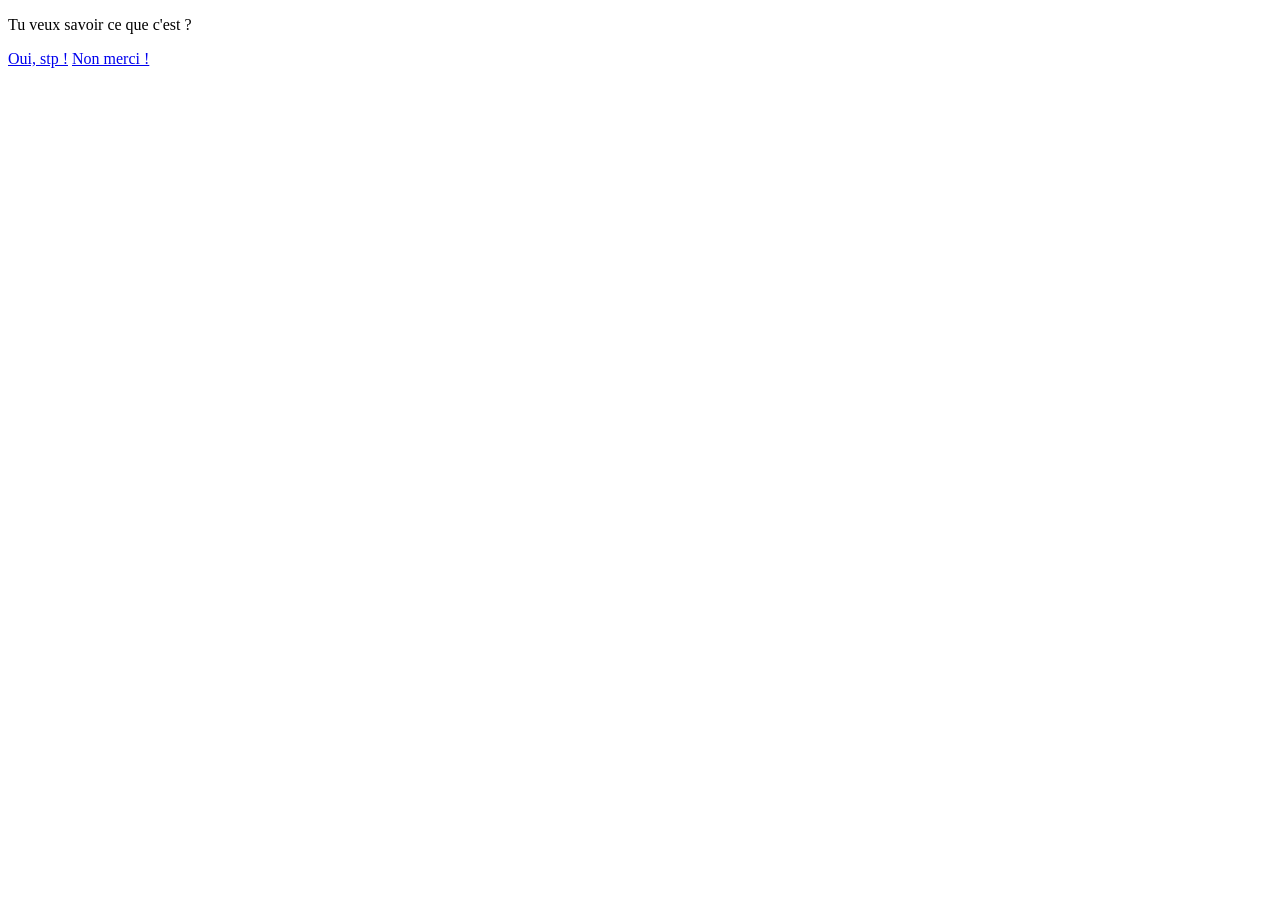
<file: index.html>
<!DOCTYPE html>
<html lang="fr" class="is-raw"><!-- langue du contenu ; classe « is-raw » = phase HTML brut -->
<head>
  <meta charset="utf-8"><!-- encodage des caractères (accents, cœurs ♡) -->
  <meta name="viewport" content="width=device-width, initial-scale=1, viewport-fit=cover"><!-- rendu mobile correct, sans bloquer le zoom -->
  <meta name="robots" content="noindex, nofollow"><!-- demande aux moteurs de recherche de NE PAS indexer ce site privé -->
  <meta name="theme-color" content="#f9a8c4"><!-- couleur de la barre du navigateur mobile -->
  <title>Tu as du courrier ♡</title><!-- titre de l'onglet -->
  <link rel="icon" href="data:image/svg+xml,%3Csvg xmlns='http://www.w3.org/2000/svg' viewBox='0 0 100 100'%3E%3Cpath d='M50 88C20 68 4 50 4 31C4 17 15 7 28 7C38 7 46 13 50 22C54 13 62 7 72 7C85 7 96 17 96 31C96 50 80 68 50 88Z' fill='%23f9a8c4'/%3E%3C/svg%3E"><!-- favicon cœur rose -->
  <link rel="preconnect" href="https://fonts.googleapis.com"><!-- connexion anticipée aux polices Google -->
  <link rel="preconnect" href="https://fonts.gstatic.com" crossorigin><!-- connexion anticipée aux fichiers de polices -->
  <link rel="stylesheet" href="https://fonts.googleapis.com/css2?family=Great+Vibes&family=Nunito:wght@400;700;800&family=Patrick+Hand&family=Press+Start+2P&display=swap"><!-- polices : script, texte, manuscrit, pixel -->
  <link rel="preload" href="style.css" as="style"><!-- télécharge style.css tout de suite, même pendant l'effet HTML brut -->
  <link id="mainCss" rel="stylesheet" href="style.css" media="not all" onload="window.__cssOk=true"><!-- feuille de style principale, éteinte au départ -->
  <script src="config.js"></script><!-- tes réglages personnels (lus avant tout le reste) -->
  <script>
    (function () {                                                                  // petite fonction exécutée immédiatement
      var on = !(typeof CONFIG !== 'undefined' && CONFIG.effetHtmlBrut === false)    // effet actif sauf si désactivé dans config.js
        && !/[?&](replay|photos|synchro)=/.test(location.search);                    // et pas lors d'un « Replay », d'un changement de photos ou de la synchro
      document.documentElement.className = on ? 'is-raw' : 'is-styled';              // classe d'état sur <html>
      if (!on) {                                                                     // si l'effet est désactivé…
        document.getElementById('mainCss').media = 'all';                            // …on allume le CSS tout de suite
        var s = document.createElement('style');                                     // petite feuille de style de secours
        s.textContent = '#raw{display:none}';                                        // cache le bloc HTML brut
        document.head.appendChild(s);                                                // ajoute la règle à la page
      }                                                                              // fin du cas « effet désactivé »
    })();                                                                            // fin de la fonction immédiate
  </script>
  <noscript><link rel="stylesheet" href="style.css"></noscript><!-- sans JavaScript : le CSS s'applique quand même -->
</head>
<body data-bg="sky"><!-- data-bg pilote le fond (sky / check / sage) -->

  <!-- ═══════════ EFFET SIGNATURE : HTML BRUT (texte noir sur blanc) ═══════════ -->
  <div id="raw" class="raw-intro"><!-- bloc visible seulement avant que le CSS s'allume -->
    <p data-t="question">Tu veux savoir ce que c’est ?</p><!-- la question en HTML brut -->
    <p><a href="#" data-raw data-t="oui">Oui, stp !</a> <a href="#" data-raw data-t="non">Non merci !</a></p><!-- deux liens bleus soulignés par défaut -->
  </div><!-- fin du bloc brut -->

  <!-- ═══════════ SPRITES SVG : mascottes ORIGINALES et autocollants ═══════════ -->
  <svg width="0" height="0" style="position:absolute" aria-hidden="true" focusable="false"><!-- bibliothèque invisible de dessins réutilisables -->
    <defs><!-- définitions -->
      <symbol id="m-heart" viewBox="0 0 100 100"><!-- cœur générique -->
        <path fill="currentColor" d="M50 88C20 68 4 50 4 31C4 17 15 7 28 7C38 7 46 13 50 22C54 13 62 7 72 7C85 7 96 17 96 31C96 50 80 68 50 88Z"/><!-- forme du cœur, couleur héritée -->
      </symbol><!-- fin cœur -->

      <symbol id="m-pixheart" viewBox="0 0 7 6"><!-- cœur pixel 7×6 -->
        <path fill="currentColor" shape-rendering="crispEdges" d="M1 0h2v1H1zM4 0h2v1H4zM0 1h7v2H0zM1 3h5v1H1zM2 4h3v1H2zM3 5h1v1H3z"/><!-- pixels du cœur -->
        <path fill="#fff" opacity=".85" shape-rendering="crispEdges" d="M1 1h1v1H1z"/><!-- petit reflet blanc -->
      </symbol><!-- fin cœur pixel -->

      <symbol id="m-kitten-hide" viewBox="0 0 140 112"><!-- chaton blanc qui se cache les yeux -->
        <path d="M30 44 22 6l36 20z" fill="#fff" stroke="#6b4a3a" stroke-width="3" stroke-linejoin="round"/><!-- oreille gauche -->
        <path d="M32 36 28 15l19 11z" fill="#f9a8c4"/><!-- intérieur oreille gauche -->
        <path d="M110 44l8-38-36 20z" fill="#fff" stroke="#6b4a3a" stroke-width="3" stroke-linejoin="round"/><!-- oreille droite -->
        <path d="M108 36l4-21-19 11z" fill="#f9a8c4"/><!-- intérieur oreille droite -->
        <ellipse cx="70" cy="64" rx="56" ry="42" fill="#fff" stroke="#6b4a3a" stroke-width="3"/><!-- tête ronde -->
        <ellipse cx="30" cy="78" rx="9" ry="5" fill="#f9a8c4" opacity=".75"/><!-- joue gauche -->
        <ellipse cx="110" cy="78" rx="9" ry="5" fill="#f9a8c4" opacity=".75"/><!-- joue droite -->
        <path d="M66 72h8l-4 5z" fill="#ef7fa8"/><!-- petit nez -->
        <path d="M62 82q4 5 8 0q4 5 8 0" fill="none" stroke="#6b4a3a" stroke-width="2.5" stroke-linecap="round"/><!-- bouche en « w » -->
        <path d="M8 70l14 3M8 80l14-1M132 70l-14 3M132 80l-14-1" stroke="#6b4a3a" stroke-width="2" stroke-linecap="round"/><!-- moustaches -->
        <ellipse cx="46" cy="58" rx="18" ry="14" fill="#fff" stroke="#6b4a3a" stroke-width="3"/><!-- patte gauche sur l'œil -->
        <path d="M39 49v6M46 47v7M53 49v6" stroke="#6b4a3a" stroke-width="2" stroke-linecap="round"/><!-- doigts patte gauche -->
        <ellipse cx="94" cy="58" rx="18" ry="14" fill="#fff" stroke="#6b4a3a" stroke-width="3"/><!-- patte droite sur l'œil -->
        <path d="M87 49v6M94 47v7M101 49v6" stroke="#6b4a3a" stroke-width="2" stroke-linecap="round"/><!-- doigts patte droite -->
        <use href="#m-heart" x="98" y="6" width="22" height="22" color="#f9a8c4"/><!-- petit cœur flottant -->
      </symbol><!-- fin chaton caché -->

      <symbol id="m-kitten-heart" viewBox="0 0 140 150"><!-- chaton blanc qui tient un cœur -->
        <path d="M30 42 22 4l36 20z" fill="#fff" stroke="#6b4a3a" stroke-width="3" stroke-linejoin="round"/><!-- oreille gauche -->
        <path d="M32 34 28 13l19 11z" fill="#f9a8c4"/><!-- intérieur oreille gauche -->
        <path d="M110 42l8-38-36 20z" fill="#fff" stroke="#6b4a3a" stroke-width="3" stroke-linejoin="round"/><!-- oreille droite -->
        <path d="M108 34l4-21-19 11z" fill="#f9a8c4"/><!-- intérieur oreille droite -->
        <ellipse cx="70" cy="126" rx="40" ry="22" fill="#fff" stroke="#6b4a3a" stroke-width="3"/><!-- corps -->
        <ellipse cx="70" cy="62" rx="54" ry="40" fill="#fff" stroke="#6b4a3a" stroke-width="3"/><!-- tête -->
        <ellipse cx="48" cy="62" rx="5" ry="6.5" fill="#3b2a24"/><!-- œil gauche -->
        <ellipse cx="92" cy="62" rx="5" ry="6.5" fill="#3b2a24"/><!-- œil droit -->
        <circle cx="49.6" cy="59.6" r="1.8" fill="#fff"/><!-- reflet œil gauche -->
        <circle cx="93.6" cy="59.6" r="1.8" fill="#fff"/><!-- reflet œil droit -->
        <ellipse cx="33" cy="75" rx="8" ry="4.5" fill="#f9a8c4" opacity=".75"/><!-- joue gauche -->
        <ellipse cx="107" cy="75" rx="8" ry="4.5" fill="#f9a8c4" opacity=".75"/><!-- joue droite -->
        <path d="M66 70h8l-4 5z" fill="#ef7fa8"/><!-- nez -->
        <path d="M62 80q4 5 8 0q4 5 8 0" fill="none" stroke="#6b4a3a" stroke-width="2.5" stroke-linecap="round"/><!-- bouche -->
        <use href="#m-heart" x="44" y="98" width="52" height="52" color="#ef7fa8"/><!-- gros cœur tenu -->
        <ellipse cx="47" cy="120" rx="9" ry="7" fill="#fff" stroke="#6b4a3a" stroke-width="2.5"/><!-- patte gauche -->
        <ellipse cx="93" cy="120" rx="9" ry="7" fill="#fff" stroke="#6b4a3a" stroke-width="2.5"/><!-- patte droite -->
      </symbol><!-- fin chaton au cœur -->

      <symbol id="m-bear" viewBox="0 0 140 160"><!-- ourson qui tient un trèfle -->
        <circle cx="34" cy="30" r="16" fill="#c98b5e" stroke="#6b4a3a" stroke-width="3"/><!-- oreille gauche -->
        <circle cx="34" cy="30" r="8" fill="#f3c9a8"/><!-- intérieur oreille gauche -->
        <circle cx="106" cy="30" r="16" fill="#c98b5e" stroke="#6b4a3a" stroke-width="3"/><!-- oreille droite -->
        <circle cx="106" cy="30" r="8" fill="#f3c9a8"/><!-- intérieur oreille droite -->
        <ellipse cx="70" cy="130" rx="40" ry="26" fill="#c98b5e" stroke="#6b4a3a" stroke-width="3"/><!-- corps -->
        <ellipse cx="70" cy="135" rx="22" ry="14" fill="#f3d9bd"/><!-- ventre -->
        <ellipse cx="70" cy="66" rx="52" ry="42" fill="#c98b5e" stroke="#6b4a3a" stroke-width="3"/><!-- tête -->
        <ellipse cx="70" cy="80" rx="19" ry="14" fill="#f6dcc0"/><!-- museau -->
        <ellipse cx="70" cy="74" rx="6.5" ry="4.5" fill="#3b2a24"/><!-- truffe -->
        <path d="M64 84q6 6 12 0" fill="none" stroke="#6b4a3a" stroke-width="2.5" stroke-linecap="round"/><!-- sourire -->
        <circle cx="48" cy="62" r="5" fill="#3b2a24"/><!-- œil gauche -->
        <circle cx="92" cy="62" r="5" fill="#3b2a24"/><!-- œil droit -->
        <circle cx="49.5" cy="60.5" r="1.6" fill="#fff"/><!-- reflet gauche -->
        <circle cx="93.5" cy="60.5" r="1.6" fill="#fff"/><!-- reflet droit -->
        <ellipse cx="36" cy="78" rx="8" ry="4.5" fill="#f9a8c4" opacity=".8"/><!-- joue gauche -->
        <ellipse cx="104" cy="78" rx="8" ry="4.5" fill="#f9a8c4" opacity=".8"/><!-- joue droite -->
        <path d="M108 128q10-18 8-36" fill="none" stroke="#5c7f4a" stroke-width="3.5" stroke-linecap="round"/><!-- tige du trèfle -->
        <circle cx="110" cy="86" r="8.5" fill="#8fb878" stroke="#5c7f4a" stroke-width="2"/><!-- feuille 1 -->
        <circle cx="123" cy="86" r="8.5" fill="#8fb878" stroke="#5c7f4a" stroke-width="2"/><!-- feuille 2 -->
        <circle cx="116.5" cy="75" r="8.5" fill="#8fb878" stroke="#5c7f4a" stroke-width="2"/><!-- feuille 3 -->
        <circle cx="116.5" cy="83" r="3" fill="#5c7f4a"/><!-- cœur du trèfle -->
        <ellipse cx="106" cy="124" rx="10" ry="8" fill="#c98b5e" stroke="#6b4a3a" stroke-width="2.5"/><!-- patte qui tient -->
      </symbol><!-- fin ourson -->

      <symbol id="m-capy-body" viewBox="0 0 160 130"><!-- corps de capybara commun -->
        <rect x="40" y="102" width="15" height="18" rx="7" fill="#a8744d" stroke="#6b4a3a" stroke-width="2.5"/><!-- patte avant -->
        <rect x="104" y="102" width="15" height="18" rx="7" fill="#a8744d" stroke="#6b4a3a" stroke-width="2.5"/><!-- patte arrière -->
        <ellipse cx="88" cy="84" rx="62" ry="34" fill="#c08a5f" stroke="#6b4a3a" stroke-width="3"/><!-- corps -->
        <rect x="10" y="32" width="78" height="60" rx="28" fill="#c99568" stroke="#6b4a3a" stroke-width="3"/><!-- tête -->
        <ellipse cx="26" cy="36" rx="8" ry="6" fill="#9c6a45" stroke="#6b4a3a" stroke-width="2"/><!-- oreille gauche -->
        <ellipse cx="68" cy="33" rx="8" ry="6" fill="#9c6a45" stroke="#6b4a3a" stroke-width="2"/><!-- oreille droite -->
        <circle cx="47" cy="25" r="10" fill="#f6b94a" stroke="#6b4a3a" stroke-width="2"/><!-- petit yuzu sur la tête -->
        <path d="M47 15q5-6 11-3" fill="#8fb878" stroke="#5c7f4a" stroke-width="2"/><!-- feuille du yuzu -->
        <path d="M28 58q5-5 10 0M58 56q5-5 10 0" fill="none" stroke="#3b2a24" stroke-width="3" stroke-linecap="round"/><!-- yeux fermés heureux -->
        <ellipse cx="46" cy="78" rx="24" ry="12" fill="#b07b52"/><!-- museau -->
        <ellipse cx="38" cy="75" rx="2.6" ry="1.7" fill="#3b2a24"/><!-- narine gauche -->
        <ellipse cx="54" cy="75" rx="2.6" ry="1.7" fill="#3b2a24"/><!-- narine droite -->
        <path d="M42 83q4 3 8 0" fill="none" stroke="#3b2a24" stroke-width="2" stroke-linecap="round"/><!-- bouche -->
        <ellipse cx="20" cy="68" rx="6" ry="3.5" fill="#f9a8c4" opacity=".8"/><!-- joue gauche -->
        <ellipse cx="76" cy="66" rx="6" ry="3.5" fill="#f9a8c4" opacity=".8"/><!-- joue droite -->
      </symbol><!-- fin corps capybara -->

      <symbol id="m-capy-flower" viewBox="0 0 160 130"><!-- capybara avec une fleur -->
        <use href="#m-capy-body"/><!-- reprend le corps commun -->
        <path d="M86 96Q92 70 100 40" fill="none" stroke="#5c7f4a" stroke-width="3" stroke-linecap="round"/><!-- tige -->
        <g fill="#f9a8c4" stroke="#6b4a3a" stroke-width="1.5"><!-- pétales roses -->
          <circle cx="100" cy="26" r="7"/><circle cx="111" cy="34" r="7"/><circle cx="107" cy="46" r="7"/><circle cx="93" cy="46" r="7"/><circle cx="89" cy="34" r="7"/><!-- 5 pétales -->
        </g><!-- fin pétales -->
        <circle cx="100" cy="37" r="5.5" fill="#ffd36e" stroke="#6b4a3a" stroke-width="1.5"/><!-- cœur jaune de la fleur -->
        <ellipse cx="86" cy="94" rx="9" ry="7" fill="#c08a5f" stroke="#6b4a3a" stroke-width="2.5"/><!-- patte qui tient -->
      </symbol><!-- fin capybara fleur -->

      <symbol id="m-capy-letter" viewBox="0 0 160 130"><!-- capybara avec une lettre -->
        <use href="#m-capy-body"/><!-- reprend le corps commun -->
        <rect x="72" y="66" width="48" height="32" rx="3" fill="#fffaf0" stroke="#6b4a3a" stroke-width="2.5" transform="rotate(-8 96 82)"/><!-- enveloppe -->
        <path d="M72 66l24 18 24-18" fill="none" stroke="#6b4a3a" stroke-width="2.5" stroke-linejoin="round" transform="rotate(-8 96 82)"/><!-- rabat -->
        <use href="#m-heart" x="89" y="76" width="14" height="14" color="#b3262e"/><!-- cachet cœur rouge -->
        <ellipse cx="76" cy="96" rx="9" ry="7" fill="#c08a5f" stroke="#6b4a3a" stroke-width="2.5"/><!-- patte qui tient -->
      </symbol><!-- fin capybara lettre -->

      <symbol id="m-tulip" viewBox="0 0 120 170"><!-- autocollant tulipe -->
        <path d="M60 70q-3 40 0 70" fill="none" stroke="#5c8a4a" stroke-width="5" stroke-linecap="round"/><!-- tige -->
        <path d="M59 122Q34 106 30 82q22 10 29 34z" fill="#8fb878" stroke="#5c7f4a" stroke-width="2"/><!-- feuille gauche -->
        <path d="M61 112q25-14 29-36-22 10-29 32z" fill="#8fb878" stroke="#5c7f4a" stroke-width="2"/><!-- feuille droite -->
        <path d="M34 34q-2 36 26 42 28-6 26-42l-13 15-13-23-13 23z" fill="#e8435e" stroke="#6b4a3a" stroke-width="3" stroke-linejoin="round"/><!-- fleur -->
        <path d="M45 50q2 14 10 18" fill="none" stroke="#ff9aae" stroke-width="3" stroke-linecap="round"/><!-- reflet -->
        <rect x="10" y="140" width="100" height="26" rx="13" fill="#fbf1de" stroke="#6b4a3a" stroke-width="2.5"/><!-- étiquette -->
        <text x="60" y="158" text-anchor="middle" font-family="'Press Start 2P', monospace" font-size="9" fill="#b3262e">TULIPE ♥</text><!-- texte TULIP ♥ -->
      </symbol><!-- fin tulipe -->

      <symbol id="m-cocktail" viewBox="0 0 120 160"><!-- autocollant cocktail vert -->
        <path d="M80 8 64 52" stroke="#f48fb1" stroke-width="5" stroke-linecap="round"/><!-- paille -->
        <path d="M16 30h88L60 86z" fill="#e7f3de" stroke="#6b4a3a" stroke-width="3" stroke-linejoin="round"/><!-- verre -->
        <path d="M27 40h66L60 78z" fill="#8fc46b"/><!-- boisson verte -->
        <circle cx="48" cy="48" r="7" fill="#b3262e" stroke="#6b4a3a" stroke-width="2"/><!-- cerise -->
        <path d="M60 86v46" stroke="#6b4a3a" stroke-width="4"/><!-- pied du verre -->
        <ellipse cx="60" cy="136" rx="24" ry="6" fill="#e7f3de" stroke="#6b4a3a" stroke-width="3"/><!-- base -->
        <circle cx="100" cy="30" r="13" fill="#c7e59e" stroke="#6b4a3a" stroke-width="2.5"/><!-- rondelle de citron vert -->
        <path d="M100 19v22M89 30h22M92 22l16 16M108 22 92 38" stroke="#8fb878" stroke-width="1.5"/><!-- quartiers -->
      </symbol><!-- fin cocktail -->

      <symbol id="m-cat" viewBox="0 0 120 150"><!-- autocollant chat noir -->
        <path d="M88 128q30-8 20-36-4-12 4-18" fill="none" stroke="#1f1a1c" stroke-width="9" stroke-linecap="round"/><!-- queue -->
        <path d="M30 142q-4-48 14-60h32q18 12 14 60z" fill="#1f1a1c"/><!-- corps -->
        <path d="M32 52 30 22l20 18zM88 52l2-30-20 18z" fill="#1f1a1c"/><!-- oreilles -->
        <path d="M35 44l-1-14 10 9zM85 44l1-14-10 9z" fill="#f48fb1"/><!-- intérieur oreilles -->
        <ellipse cx="60" cy="62" rx="34" ry="28" fill="#1f1a1c"/><!-- tête -->
        <ellipse cx="47" cy="62" rx="6" ry="7" fill="#d9f28a"/><!-- œil gauche -->
        <ellipse cx="73" cy="62" rx="6" ry="7" fill="#d9f28a"/><!-- œil droit -->
        <ellipse cx="47" cy="62" rx="2" ry="5" fill="#1f1a1c"/><!-- pupille gauche -->
        <ellipse cx="73" cy="62" rx="2" ry="5" fill="#1f1a1c"/><!-- pupille droite -->
        <path d="M57 73h6l-3 3z" fill="#f48fb1"/><!-- nez -->
        <path d="M22 70l14 2M22 78l14-2M98 70l-14 2M98 78l-14-2" stroke="#8a7a80" stroke-width="1.5" stroke-linecap="round"/><!-- moustaches -->
        <use href="#m-heart" x="52" y="96" width="16" height="16" color="#f48fb1"/><!-- cœur sur la poitrine -->
        <ellipse cx="46" cy="142" rx="10" ry="6" fill="#2a2326"/><!-- patte gauche -->
        <ellipse cx="74" cy="142" rx="10" ry="6" fill="#2a2326"/><!-- patte droite -->
      </symbol><!-- fin chat noir -->

      <symbol id="m-matcha" viewBox="0 0 200 200"><!-- logo autocollant « matcha CLUB » -->
        <circle cx="100" cy="100" r="86" fill="#f9a8c4" stroke="#f9a8c4" stroke-width="18" stroke-dasharray="0 18" stroke-linecap="round"/><!-- bord ondulé rose (points ronds) -->
        <circle cx="100" cy="100" r="78" fill="#fbf1de" stroke="#6b4a3a" stroke-width="2.5"/><!-- disque crème -->
        <circle cx="100" cy="88" r="34" fill="#8fb878" stroke="#6b4a3a" stroke-width="2.5"/><!-- rouleau matcha -->
        <path d="M100 88a4 4 0 1 1 4 4 9 9 0 1 1-9-9 15 15 0 1 1 15 15 21 21 0 1 1-21-21" fill="none" stroke="#fbf1de" stroke-width="5" stroke-linecap="round"/><!-- spirale crème -->
        <use href="#m-heart" x="118" y="50" width="28" height="28" color="#ef7fa8"/><!-- cœur rose -->
        <text x="100" y="146" text-anchor="middle" font-family="'Great Vibes', cursive" font-size="32" fill="#5c7f4a">matcha</text><!-- texte matcha -->
        <text x="100" y="172" text-anchor="middle" font-family="'Press Start 2P', monospace" font-size="14" fill="#b3262e">CLUB</text><!-- texte CLUB -->
      </symbol><!-- fin logo matcha -->

      <symbol id="m-bow" viewBox="0 0 120 100"><!-- ruban vert noué -->
        <path d="M58 52 36 96l12-4 6 8 8-44z" fill="#7fa865" stroke="#6b4a3a" stroke-width="2.5" stroke-linejoin="round"/><!-- pan gauche -->
        <path d="M62 52l22 42-12-2-6 8-8-44z" fill="#7fa865" stroke="#6b4a3a" stroke-width="2.5" stroke-linejoin="round"/><!-- pan droit -->
        <path d="M58 48C30 20 8 30 14 50s30 12 44 2z" fill="#94b97a" stroke="#6b4a3a" stroke-width="2.5"/><!-- boucle gauche -->
        <path d="M62 48c28-28 50-18 44 2s-30 12-44 2z" fill="#94b97a" stroke="#6b4a3a" stroke-width="2.5"/><!-- boucle droite -->
        <rect x="50" y="40" width="20" height="18" rx="6" fill="#7fa865" stroke="#6b4a3a" stroke-width="2.5"/><!-- nœud central -->
      </symbol><!-- fin ruban -->

      <symbol id="m-excl" viewBox="0 0 5 9"><!-- « ! » en pixels -->
        <path fill="currentColor" shape-rendering="crispEdges" d="M1 0h3v5H1zM2 5h1v1H2zM1 7h3v2H1z"/><!-- pixels du point d'exclamation -->
      </symbol><!-- fin « ! » -->
    </defs><!-- fin des définitions -->
  </svg><!-- fin de la bibliothèque SVG -->

  <!-- ═══════════ FONDS (ciel rose, carreaux, sauge) ═══════════ -->
  <div class="bgs" aria-hidden="true"><!-- calques de fond fixes -->
    <div class="bg bg-sky"><span class="cloud c1"></span><span class="cloud c2"></span><span class="cloud c3"></span><span class="cloud c4"></span></div><!-- ciel rose nuageux -->
    <div class="bg bg-check"></div><!-- carreaux vert / crème -->
    <div class="bg bg-sage"></div><!-- vert sauge doux -->
  </div><!-- fin des fonds -->

  <div id="live" class="sr-only" aria-live="polite"></div><!-- annonces pour lecteurs d'écran -->

  <!-- ═══════════ APPLICATION (cachée pendant l'effet HTML brut) ═══════════ -->
  <main id="app" hidden><!-- conteneur des 7 étapes -->

    <!-- ── ÉTAPE 0 : ACCUEIL (prénom + photos / chanson perso) ── -->
    <section class="step step-0" data-step="0" aria-labelledby="t0" hidden><!-- écran d'accueil après le scan -->
      <div class="win win-setup"><!-- fenêtre d'accueil -->
        <div class="titlebar"><span class="tb-title">♡ welcome.exe</span><span class="tb-btns" aria-hidden="true"><i>▁</i><i>☐</i><i>✕</i></span></div><!-- barre de titre -->
        <form id="setupForm" class="win-body setup-body" novalidate><!-- formulaire -->
          <svg class="mascot setup-kitten" viewBox="0 0 140 150" aria-hidden="true"><use href="#m-kitten-heart"/></svg><!-- chaton au cœur -->
          <h1 id="t0" class="date-title" tabindex="-1" data-focus data-t="bienvenue">Coucou ♡</h1><!-- titre -->
          <div id="nameBlock" class="setup-block"><!-- bloc prénom -->
            <label for="nameInput" class="setup-label" data-t="questionNom">Comment tu t’appelles ?</label><!-- question -->
            <input id="nameInput" class="setup-input" type="text" maxlength="30" autocomplete="given-name" autocapitalize="words" enterkeyhint="done"><!-- champ prénom (16 px = pas de zoom) -->
          </div><!-- fin bloc prénom -->
          <fieldset id="ownBlock" class="setup-block own-choice"><!-- bloc personnalisation -->
            <legend class="setup-label" data-t="questionPerso">Tu veux mettre tes propres photos et ta chanson ?</legend><!-- question -->
            <div class="btn-row"><!-- choix -->
              <button type="button" id="ownYes" class="btn btn-choice" aria-pressed="false" data-t="ouiPerso">Oui, les miennes ♡</button><!-- oui -->
              <button type="button" id="ownNo" class="btn btn-choice" aria-pressed="true" data-t="nonPerso">Non, surprends-moi</button><!-- non -->
            </div><!-- fin choix -->
          </fieldset><!-- fin bloc personnalisation -->
          <div id="ownPanel" class="own-panel" hidden><!-- sélection des fichiers -->
            <p class="own-note" data-t="notePerso">Touche une image pour la remplacer.</p><!-- explication -->
            <div class="pick-grid"><!-- vignettes cliquables -->
              <label class="pick" data-key="couple"><input type="file" accept="image/*"><img data-photo="couple" alt=""><span>Polaroid</span></label><!-- photo polaroid -->
              <label class="pick" data-key="pochette"><input type="file" accept="image/*"><img data-photo="pochette" alt=""><span>Pochette</span></label><!-- pochette -->
              <label class="pick" data-key="gratter"><input type="file" accept="image/*"><img data-photo="gratter" alt=""><span>Secret</span></label><!-- photo secrète -->
              <label class="pick" data-key="booth0"><input type="file" accept="image/*"><img data-photo="booth.0" alt=""><span>Photo 1</span></label><!-- photobooth 1 -->
              <label class="pick" data-key="booth1"><input type="file" accept="image/*"><img data-photo="booth.1" alt=""><span>Photo 2</span></label><!-- photobooth 2 -->
              <label class="pick" data-key="booth2"><input type="file" accept="image/*"><img data-photo="booth.2" alt=""><span>Photo 3</span></label><!-- photobooth 3 -->
              <label class="pick" data-key="booth3"><input type="file" accept="image/*"><img data-photo="booth.3" alt=""><span>Photo 4</span></label><!-- photobooth 4 -->
            </div><!-- fin vignettes -->
            <label class="pick pick-audio" data-key="audio"><input type="file" accept="audio/*,video/mp4,.mp3,.m4a,.mp4,.aac,.wav,.ogg"><span class="pick-ico" aria-hidden="true">♪</span><span class="pick-text"><b data-t="chansonPerso">Ta chanson</b><small id="songFileName"></small></span></label><!-- chanson -->
            <button type="button" id="ownReset" class="link-btn" data-t="resetPerso">Revenir aux originaux</button><!-- revenir aux originaux -->
          </div><!-- fin sélection -->
          <p id="setupMsg" class="date-msg" aria-live="polite"></p><!-- message -->
          <p id="notifNote" class="own-note" data-t="noteNotif" hidden>Petit secret : je reçois une notif quand tu ouvres ma surprise ♡</p><!-- transparence : la personne sait qu'une notif est envoyée -->
          <button type="submit" class="btn btn-main" data-t="boutonDecouvrir">Découvrir ma surprise ♡</button><!-- entrer dans le site -->
        </form><!-- fin formulaire -->
      </div><!-- fin fenêtre -->
    </section><!-- fin étape 0 -->

    <!-- ── ÉTAPE 1 : YOU'VE GOT MAIL ── -->
    <section class="step step-1" data-step="1" aria-labelledby="t1" hidden><!-- écran 1 -->
      <div class="s1-inner"><!-- colonne centrée -->
        <svg class="mascot kitten-hide" viewBox="0 0 140 112" aria-hidden="true"><use href="#m-kitten-hide"/></svg><!-- chaton qui se cache les yeux -->
        <h1 id="t1" class="script-title" tabindex="-1" data-focus data-t="titreMail">Tu as du courrier</h1><!-- titre script -->
        <p id="forName" class="for-name" hidden></p><!-- « for <prénom> ♡ » -->
        <button id="gift" class="gift" type="button" aria-label="Ouvrir la boîte cadeau"><!-- la boîte cliquable -->
          <span class="gift-glow" aria-hidden="true"></span><!-- halo rose à l'ouverture -->
          <span class="gift-base" aria-hidden="true"><!-- corps de la boîte -->
            <span class="gift-ribbon"></span><!-- ruban vertical sombre -->
            <span class="gift-clasp"></span><!-- fermoir doré -->
            <span class="gift-stamp"><svg viewBox="0 0 100 100"><use href="#m-heart"/></svg></span><!-- timbre avec cœur -->
          </span><!-- fin du corps -->
          <span class="gift-lid" aria-hidden="true"><!-- couvercle -->
            <span class="gift-lid-ribbon"></span><!-- ruban du couvercle -->
            <span class="gift-bow"></span><!-- nœud -->
          </span><!-- fin du couvercle -->
        </button><!-- fin de la boîte -->
        <p class="hint" data-t="indiceBoite">touche la boîte ♡</p><!-- consigne -->
      </div><!-- fin colonne -->
      <svg class="float-heart fh1" viewBox="0 0 100 100" aria-hidden="true"><use href="#m-heart"/></svg><!-- cœur décoratif 1 -->
      <svg class="float-heart fh2" viewBox="0 0 100 100" aria-hidden="true"><use href="#m-heart"/></svg><!-- cœur décoratif 2 -->
      <svg class="float-heart fh3" viewBox="0 0 7 6" aria-hidden="true"><use href="#m-pixheart"/></svg><!-- cœur pixel décoratif -->
    </section><!-- fin étape 1 -->

    <!-- ── ÉTAPE 2 : ARE YOU INTERESTED TO KNOW? ── -->
    <section class="step step-2" data-step="2" aria-labelledby="t2" hidden><!-- écran 2 -->
      <div class="ask-wrap"><!-- zone de la fenêtre + décorations -->
        <div id="errStack" class="err-stack" aria-hidden="true"></div><!-- pile des fenêtres d'erreur (derrière) -->
        <div id="askWin" class="win win-main"><!-- fenêtre principale -->
          <div class="titlebar"><span class="tb-title">♡ message.exe</span><span class="tb-btns" aria-hidden="true"><i>▁</i><i>☐</i><i>✕</i></span></div><!-- barre de titre verte -->
          <div class="win-body ask-body"><!-- contenu -->
            <div class="alert-icon" aria-hidden="true"><svg viewBox="0 0 5 9"><use href="#m-excl"/></svg></div><!-- bulle verte « ! » pixel -->
            <h1 id="t2" class="ask-text" tabindex="-1" data-focus data-t="question">Tu veux savoir ce que c’est ?</h1><!-- la question -->
            <div class="btn-row"><!-- rangée des boutons -->
              <button id="yesBtn" class="btn btn-yes" type="button" data-t="oui">Oui, stp !</button><!-- bouton oui -->
              <button id="noBtn" class="btn btn-no" type="button" data-t="non">Non merci !</button><!-- bouton non (fuyard) -->
            </div><!-- fin rangée -->
          </div><!-- fin contenu -->
        </div><!-- fin fenêtre principale -->
        <svg class="mascot deco-bear" viewBox="0 0 140 160" aria-hidden="true"><use href="#m-bear"/></svg><!-- ourson en haut à gauche -->
        <svg class="mascot deco-kitten" viewBox="0 0 140 150" aria-hidden="true"><use href="#m-kitten-heart"/></svg><!-- chaton en bas à droite -->
        <span class="washi washi-gingham s2-tape" aria-hidden="true"></span><!-- scotch à carreaux -->
        <svg class="mini-heart mh1" viewBox="0 0 100 100" aria-hidden="true"><use href="#m-heart"/></svg><!-- cœur rose 1 -->
        <svg class="mini-heart mh2" viewBox="0 0 100 100" aria-hidden="true"><use href="#m-heart"/></svg><!-- cœur rose 2 -->
        <svg class="mini-heart mh3" viewBox="0 0 7 6" aria-hidden="true"><use href="#m-pixheart"/></svg><!-- cœur pixel -->
      </div><!-- fin zone -->
    </section><!-- fin étape 2 -->

    <!-- ── ÉTAPE 3 : WHEN DO I CHOOSE YOU? ── -->
    <section class="step step-3" data-step="3" aria-labelledby="t3" hidden><!-- écran 3 -->
      <div id="dateWin" class="win win-date"><!-- fenêtre calendrier -->
        <div class="titlebar"><span class="tb-title">♡ calendar.exe</span><span class="tb-btns" aria-hidden="true"><i>▁</i><i>☐</i><i>✕</i></span></div><!-- barre de titre -->
        <div class="win-body date-body"><!-- contenu -->
          <h1 id="t3" class="date-title" tabindex="-1" data-focus data-t="titreDate">Quand est-ce que je te choisis ?</h1><!-- titre -->
          <p class="date-sub" data-t="sousTitreDate">Chaque jour. À commencer par aujourd’hui.</p><!-- sous-titre -->
          <div class="bubble"><svg viewBox="0 0 100 100" aria-hidden="true"><use href="#m-heart"/></svg><span data-t="bulleDate">psst… tape ta date d’anniversaire ♡</span></div><!-- bulle de dialogue avec cœur -->
          <div class="date-row" role="group" aria-label="Date"><!-- champs JJ / MM / AAAA (format français) -->
            <button type="button" id="fDD" class="df" data-f="dd" data-ph="JJ" aria-label="Jour"><span class="df-val">JJ</span></button><!-- jour -->
            <span class="date-sep" aria-hidden="true">/</span><!-- séparateur -->
            <button type="button" id="fMM" class="df" data-f="mm" data-ph="MM" aria-label="Mois"><span class="df-val">MM</span></button><!-- mois -->
            <span class="date-sep" aria-hidden="true">/</span><!-- séparateur -->
            <button type="button" id="fYYYY" class="df df-year" data-f="yyyy" data-ph="AAAA" aria-label="Année"><span class="df-val">AAAA</span></button><!-- année -->
          </div><!-- fin des champs -->
          <div class="keypad" role="group" aria-label="Pavé numérique"><!-- pavé numérique -->
            <button type="button" class="key" data-k="1">1</button><button type="button" class="key" data-k="2">2</button><button type="button" class="key" data-k="3">3</button><!-- 1 2 3 -->
            <button type="button" class="key" data-k="4">4</button><button type="button" class="key" data-k="5">5</button><button type="button" class="key" data-k="6">6</button><!-- 4 5 6 -->
            <button type="button" class="key" data-k="7">7</button><button type="button" class="key" data-k="8">8</button><button type="button" class="key" data-k="9">9</button><!-- 7 8 9 -->
            <button type="button" class="key key-fn" data-k="C" aria-label="Tout effacer">C</button><button type="button" class="key" data-k="0">0</button><button type="button" class="key key-fn" data-k="back" aria-label="Effacer">⌫</button><!-- C 0 ⌫ -->
          </div><!-- fin du pavé -->
          <p id="dateMsg" class="date-msg" aria-live="polite"></p><!-- message d'erreur / réussite -->
          <button id="unlockBtn" class="btn btn-main" type="button" data-t="boutonDate">Débloquer ma surprise ♡</button><!-- bouton valider -->
        </div><!-- fin contenu -->
      </div><!-- fin fenêtre -->
    </section><!-- fin étape 3 -->

    <!-- ── ÉTAPE 4 : SONG FOR YOU (scrapbook) ── -->
    <section class="step step-4" data-step="4" aria-labelledby="t4" hidden><!-- écran 4 -->
      <div id="scrap" class="scrap"><!-- collage (proportions fixes) -->
        <div class="paper-shadow" aria-hidden="true"><div class="paper torn"></div></div><!-- papier crème déchiré -->
        <span class="bit torn b1" aria-hidden="true"></span><span class="bit torn b2" aria-hidden="true"></span><span class="bit torn b3" aria-hidden="true"></span><!-- morceaux de papier -->
        <h1 id="t4" class="scrap-title" tabindex="-1" data-focus data-t="titreChansonPage">Une chanson pour toi</h1><!-- titre script rouge -->
        <figure class="polaroid"><!-- polaroid incliné -->
          <span class="washi washi-pink pol-tape" aria-hidden="true"></span><!-- scotch du polaroid -->
          <img data-photo="couple" alt="Nous"><!-- photo du couple -->
          <figcaption data-t="legendePolaroid">nous ♡</figcaption><!-- légende -->
        </figure><!-- fin polaroid -->
        <div class="cd" aria-hidden="true"><span class="cd-st st1">♡</span><span class="cd-st st2">✦</span><span class="cd-st st3">★</span></div><!-- CD holographique + autocollants -->
        <p class="note n1"><span class="washi washi-sage note-tape" aria-hidden="true"></span><span data-t="notes.0">tu rends la vie plus douce</span></p><!-- note 1 -->
        <div class="player" role="group" aria-label="Lecteur de musique"><!-- lecteur rouge -->
          <img class="player-cover" data-photo="pochette" alt=""><!-- pochette -->
          <div class="player-info"><!-- infos -->
            <p class="player-title" data-c="titreChanson">Notre chanson</p><!-- titre de la chanson -->
            <p class="player-artist" data-c="artiste">Toi &amp; moi</p><!-- artiste -->
            <div class="player-bar"><span id="songBar"></span></div><!-- barre de progression -->
            <p class="player-time"><span id="songTime">0:00</span><span class="eq" aria-hidden="true"><i></i><i></i><i></i></span></p><!-- temps + égaliseur -->
          </div><!-- fin infos -->
          <button id="playBtn" class="player-play" type="button" aria-pressed="false" aria-label="Lancer la chanson"><span class="ico" aria-hidden="true">▶</span></button><!-- bouton lecture -->
        </div><!-- fin lecteur -->
        <p class="note n2" data-t="notes.1">mon genre d’amour préféré</p><!-- note 2 -->
        <div class="vinyl" aria-hidden="true"></div><!-- vinyle noir qui dépasse -->
        <div class="cassette" aria-hidden="true"><!-- cassette rose -->
          <span class="washi washi-dots cas-tape"></span><!-- scotch -->
          <div class="cas-label"><span data-t="cassette">toi &amp; moi</span></div><!-- étiquette -->
          <div class="cas-window"><span class="reel"></span><span class="reel"></span></div><!-- fenêtre + bobines -->
          <div class="cas-bottom"></div><!-- bas trapézoïdal -->
        </div><!-- fin cassette -->
        <p class="note n3" data-t="notes.2">bonne musique, jours plus doux</p><!-- note 3 -->
        <svg class="pix px1" viewBox="0 0 7 6" aria-hidden="true"><use href="#m-pixheart"/></svg><!-- cœur pixel 1 -->
        <svg class="pix px2" viewBox="0 0 7 6" aria-hidden="true"><use href="#m-pixheart"/></svg><!-- cœur pixel 2 -->
        <svg class="pix px3" viewBox="0 0 7 6" aria-hidden="true"><use href="#m-pixheart"/></svg><!-- cœur pixel 3 -->
      </div><!-- fin collage -->
      <p id="audioHint" class="audio-hint" hidden></p><!-- info si fichier audio absent -->
      <button class="btn btn-main btn-next" type="button" data-next="5" data-t="continuer">Continuer ♡</button><!-- continuer -->
    </section><!-- fin étape 4 -->

    <!-- ── ÉTAPE 5 : MATCHA CLUB (photobooth) ── -->
    <section class="step step-5" data-step="5" aria-labelledby="t5" hidden><!-- écran 5 -->
      <h1 id="t5" class="sr-only" tabindex="-1" data-focus>Photomaton Matcha Club</h1><!-- titre pour lecteurs d'écran -->
      <div id="booth" class="booth"><!-- scène photobooth -->
        <svg class="sticker st-logo" viewBox="0 0 200 200" aria-hidden="true"><use href="#m-matcha"/></svg><!-- logo matcha CLUB -->
        <svg class="sticker st-tulip" viewBox="0 0 120 170" aria-hidden="true"><use href="#m-tulip"/></svg><!-- tulipe -->
        <svg class="sticker st-cocktail" viewBox="0 0 120 160" aria-hidden="true"><use href="#m-cocktail"/></svg><!-- cocktail -->
        <svg class="sticker st-cat" viewBox="0 0 120 150" aria-hidden="true"><use href="#m-cat"/></svg><!-- chat noir -->
        <div class="strip" aria-hidden="true"><!-- bande photobooth marron -->
          <div class="slot"></div><div class="slot"></div><div class="slot"></div><div class="slot"></div><!-- 4 emplacements -->
          <p class="strip-label" data-t="legendeBooth">♡ toi &amp; moi ♡</p><!-- légende -->
        </div><!-- fin bande -->
        <figure class="bphoto" style="--r:-9deg;left:3%;top:25%"><img data-photo="booth.0" alt="Photo 1"></figure><!-- photo 1 éparpillée -->
        <figure class="bphoto" style="--r:7deg;left:57%;top:29%"><img data-photo="booth.1" alt="Photo 2"></figure><!-- photo 2 éparpillée -->
        <figure class="bphoto" style="--r:5deg;left:7%;top:52%"><img data-photo="booth.2" alt="Photo 3"></figure><!-- photo 3 éparpillée -->
        <figure class="bphoto" style="--r:-6deg;left:53%;top:57%"><img data-photo="booth.3" alt="Photo 4"></figure><!-- photo 4 éparpillée -->
      </div><!-- fin scène -->
      <button id="boothNext" class="btn btn-main btn-next" type="button" data-next="6" data-t="continuer" hidden>Continuer ♡</button><!-- continuer (après rangement) -->
    </section><!-- fin étape 5 -->

    <!-- ── ÉTAPE 6 : ONE LAST SECRET (carte à gratter) ── -->
    <section class="step step-6" data-step="6" aria-labelledby="t6" hidden><!-- écran 6 -->
      <h1 id="t6" class="secret-title" tabindex="-1" data-focus data-t="secret1">J’ai un dernier secret pour toi…</h1><!-- titre -->
      <p class="secret-sub" data-t="secret2">Gratte le cœur pour le découvrir ♡</p><!-- consigne -->
      <div id="scratchZone" class="scratch-zone"><!-- zone de grattage -->
        <img id="scratchPhoto" class="scratch-photo" data-photo="gratter" alt="Photo secrète"><!-- photo cachée dessous -->
        <canvas id="scratchCanvas" class="scratch-canvas" aria-label="Cœur à gratter"></canvas><!-- cœur à gratter -->
        <svg class="mascot capy capy-l" viewBox="0 0 160 130" aria-hidden="true"><use href="#m-capy-flower"/></svg><!-- capybara à la fleur -->
        <svg class="mascot capy capy-r" viewBox="0 0 160 130" aria-hidden="true"><use href="#m-capy-letter"/></svg><!-- capybara à la lettre -->
      </div><!-- fin zone -->
      <button id="revealBtn" class="link-btn" type="button">ou touche ici pour tout révéler ♡</button><!-- alternative clavier / accessibilité -->
      <button id="scratchNext" class="btn btn-main btn-next" type="button" data-next="7" data-t="continuer" hidden>Continuer ♡</button><!-- continuer (après grattage) -->
    </section><!-- fin étape 6 -->

    <!-- ── ÉTAPE 7 : DEAR SUITOR, (lettre) ── -->
    <section class="step step-7" data-step="7" aria-labelledby="t7" hidden><!-- écran 7 -->
      <article id="letter" class="letter"><!-- carte-lettre crème -->
        <svg class="letter-bow" viewBox="0 0 120 100" aria-hidden="true"><use href="#m-bow"/></svg><!-- ruban vert noué -->
        <svg class="letter-heart lh1" viewBox="0 0 100 100" aria-hidden="true"><use href="#m-heart"/></svg><!-- petit cœur rose 1 -->
        <svg class="letter-heart lh2" viewBox="0 0 100 100" aria-hidden="true"><use href="#m-heart"/></svg><!-- petit cœur rose 2 -->
        <h1 id="t7" class="sr-only" tabindex="-1" data-focus>Une lettre pour toi</h1><!-- titre pour lecteurs d'écran -->
        <div id="letterText" class="letter-text" aria-hidden="true"></div><!-- texte tapé lettre par lettre -->
        <p id="letterSr" class="sr-only"></p><!-- texte complet pour lecteurs d'écran -->
      </article><!-- fin lettre -->
      <div id="afterLetter" class="after-letter" hidden><!-- ce qui apparaît après la lettre -->
        <div class="win win-ask-music"><!-- petite fenêtre question -->
          <div class="titlebar"><span class="tb-title">♡ music.exe</span><span class="tb-btns" aria-hidden="true"><i>▁</i><i>☐</i><i>✕</i></span></div><!-- barre de titre -->
          <div class="win-body"><!-- contenu -->
            <p class="ask-text" data-t="questionMusique">Tu veux écouter notre chanson ? 🎧</p><!-- question -->
            <div class="btn-row"><!-- choix -->
              <button id="musicYes" class="btn btn-yes" type="button" data-t="ouiMusique">Oui ♡</button><!-- oui → écran musique -->
              <button id="musicNo" class="btn btn-choice" type="button" data-t="nonMusique">Pas maintenant</button><!-- non -->
            </div><!-- fin choix -->
            <p id="musicNoMsg" class="date-msg" aria-live="polite"></p><!-- réponse mignonne si « non » -->
          </div><!-- fin contenu -->
        </div><!-- fin fenêtre -->
        <div class="btn-row end-row"><!-- autres actions -->
          <button class="btn btn-yes js-finish" type="button" data-t="terminer">Terminer ♡</button><!-- vers l'écran de fin -->
          <button class="btn btn-choice js-change-photos" type="button" data-t="changerPhotos">📷 Changer les photos</button><!-- remettre ses photos -->
          <button class="btn btn-main js-replay" type="button" data-t="rejouer">Recommencer ♡</button><!-- rejouer -->
        </div><!-- fin actions -->
      </div><!-- fin après la lettre -->
    </section><!-- fin étape 7 -->

    <!-- ── ÉTAPE 8 : NOTRE CHANSON (paroles + traduction + bisous) ── -->
    <section class="step step-8" data-step="8" aria-labelledby="t8" hidden><!-- écran musique -->
      <div id="musicStage" class="music-stage"><!-- scène (toucher = bisou) -->
        <h1 id="t8" class="script-title music-title" tabindex="-1" data-focus data-t="titreMusique">Notre chanson</h1><!-- titre -->
        <div class="record" aria-hidden="true"><!-- tourne-disque -->
          <div class="record-disc"><img data-photo="pochette" alt=""></div><!-- disque avec votre photo au centre -->
          <span class="record-arm"></span><!-- bras du tourne-disque -->
          <span class="note-fly nf1">♪</span><span class="note-fly nf2">♫</span><span class="note-fly nf3">♡</span><!-- notes qui s'envolent -->
        </div><!-- fin tourne-disque -->
        <p class="music-song"><b id="mTitle">Notre chanson</b><span id="mArtist">Toi &amp; moi</span></p><!-- titre + artiste -->
        <div id="musicBarWrap" class="music-bar" role="slider" tabindex="0" aria-label="Position dans la chanson" aria-valuemin="0" aria-valuemax="100" aria-valuenow="0"><span id="musicBar"></span></div><!-- barre (touchable pour avancer) -->
        <p class="music-times"><span id="musicTime">0:00</span><span id="musicDur">--:--</span></p><!-- temps -->
        <div class="music-ctrls"><!-- commandes -->
          <button id="musicRestart" class="m-btn" type="button" aria-label="Reprendre la chanson au début">⏮</button><!-- début -->
          <button id="musicPlay" class="m-btn m-play" type="button" aria-pressed="false" aria-label="Lancer la chanson"><span class="ico" aria-hidden="true">▶</span></button><!-- lecture / pause -->
          <button id="musicKiss" class="m-btn" type="button" aria-label="Envoyer un bisou">💋</button><!-- bisou -->
        </div><!-- fin commandes -->
        <div class="ly-opts" role="group" aria-label="Options d'affichage"><!-- boutons d'option -->
          <button id="lyToggle" class="chip" type="button" aria-pressed="true">🎤 Paroles</button><!-- afficher / masquer les paroles -->
        </div><!-- fin options -->
        <div class="lyrics" aria-live="polite"><!-- paroles synchronisées -->
          <p class="ly-prev" aria-hidden="true"></p><!-- ligne précédente -->
          <p class="ly-now"><span class="ly-text"></span><span class="ly-trad"></span></p><!-- ligne actuelle + traduction -->
          <p class="ly-next" aria-hidden="true"></p><!-- ligne suivante -->
        </div><!-- fin paroles -->
        <p id="kissCount" class="kiss-count" data-t="consigneBisous">touche l'écran pour m'envoyer des bisous 💋</p><!-- compteur de bisous -->
        <button id="syncToggle" class="link-btn" type="button" aria-expanded="false" aria-controls="syncPanel">🎤 Ajouter / caler les paroles</button><!-- ouvre / ferme l'outil des paroles -->
        <div class="btn-row end-row"><!-- actions -->
          <button class="btn btn-yes js-finish" type="button" data-t="terminer">Terminer ♡</button><!-- vers l'écran de fin -->
          <button class="btn btn-choice js-change-photos" type="button" data-t="changerPhotos">📷 Changer les photos</button><!-- remettre ses photos -->
          <button class="btn btn-main js-replay" type="button" data-t="rejouer">Recommencer ♡</button><!-- rejouer -->
        </div><!-- fin actions -->
      </div><!-- fin scène -->

      <div id="syncPanel" class="win sync-panel" hidden><!-- outil de synchro des paroles (adresse + ?synchro=1) -->
        <div class="titlebar"><span class="tb-title">♡ synchro.exe</span><span class="tb-btns" aria-hidden="true"><i>✕</i></span></div><!-- barre de titre -->
        <div class="win-body sync-body"><!-- contenu -->
          <label for="syncInput">1. Colle les paroles, une ligne par ligne : <b>texte | traduction</b></label><!-- consigne 1 -->
          <textarea id="syncInput" rows="6" placeholder="ligne originale | traduction en français"></textarea><!-- paroles à caler -->
          <div class="sync-tr"><!-- traduction automatique -->
            <label for="syncLang">Langue de la chanson</label><!-- libellé -->
            <select id="syncLang"><!-- langue d'origine -->
              <option value="en">Anglais</option><option value="es">Espagnol</option><option value="ko">Coréen</option><option value="ja">Japonais</option><!-- langues 1 -->
              <option value="pt">Portugais</option><option value="it">Italien</option><option value="de">Allemand</option><option value="ar">Arabe</option><option value="zh">Chinois</option><!-- langues 2 -->
            </select><!-- fin langues -->
            <button id="syncTranslate" class="btn btn-choice" type="button">🌍 Traduire automatiquement</button><!-- remplit les « | traduction » manquantes -->
          </div><!-- fin traduction -->
          <p class="sync-help">La traduction automatique est approximative : relis-la et corrige-la directement dans la case avant de caler les lignes.</p><!-- avertissement -->
          <p>2. Lance la musique ▶, puis touche le bouton au <b>début</b> de chaque ligne.</p><!-- consigne 2 -->
          <p id="syncNextLine" class="sync-next" aria-live="polite"></p><!-- prochaine ligne à caler -->
          <button id="syncNext" class="btn btn-main sync-big" type="button">Ligne suivante ♪</button><!-- enregistre le temps -->
          <div class="btn-row"><!-- corrections -->
            <button id="syncUndo" class="btn btn-choice" type="button">↩ Annuler la dernière</button><!-- retire la dernière ligne calée -->
            <button id="syncReset" class="btn btn-choice" type="button">⟲ Tout recommencer</button><!-- repart de zéro -->
          </div><!-- fin corrections -->
          <p id="syncState" aria-live="polite"></p><!-- avancement -->
          <label for="syncOut">3. Copie ce bloc dans config.js (à la place de <b>paroles: [ ... ],</b>)</label><!-- consigne 3 -->
          <textarea id="syncOut" rows="6" readonly></textarea><!-- résultat à copier -->
        </div><!-- fin contenu -->
      </div><!-- fin outil -->
    </section><!-- fin étape 8 -->

    <!-- ── ÉTAPE 9 : FIN (bons d'amour + promesse + générique + souvenir) ── -->
    <section class="step step-9" data-step="9" aria-labelledby="t9" hidden><!-- écran de fin -->
      <h1 id="t9" class="script-title end-title" tabindex="-1" data-focus data-t="titreFin">Avant de partir…</h1><!-- titre -->
      <p class="end-sub" data-t="sousTitreCoupons">Voici tes bons d'amour. Touche-en un pour l'utiliser ♡</p><!-- consigne -->
      <div id="coupons" class="coupons"></div><!-- coupons (créés par le script depuis config.js) -->

      <div class="win promise-win"><!-- fenêtre promesse -->
        <div class="titlebar"><span class="tb-title">♡ promesse.exe</span><span class="tb-btns" aria-hidden="true"><i>▁</i><i>☐</i><i>✕</i></span></div><!-- barre de titre -->
        <div class="win-body promise-body"><!-- contenu -->
          <p class="ask-text" data-t="questionPromesse">Promets-moi de garder ce petit site pour toujours ?</p><!-- la promesse -->
          <button id="promiseBtn" class="promise-btn" type="button"><!-- bouton à maintenir -->
            <span class="promise-ring" aria-hidden="true"></span><!-- cercle qui se remplit -->
            <span class="promise-ico" aria-hidden="true">🤙</span><!-- petit doigt -->
          </button><!-- fin bouton -->
          <p id="promiseLabel" class="promise-label" data-t="boutonPromesse">Maintiens pour promettre 🤙</p><!-- consigne / résultat -->
        </div><!-- fin contenu -->
      </div><!-- fin fenêtre promesse -->

      <div id="theEnd" class="the-end" hidden><!-- générique de fin -->
        <div class="end-gang" aria-hidden="true"><!-- les mascottes qui dansent -->
          <svg class="mascot dance d1" viewBox="0 0 140 160"><use href="#m-bear"/></svg><!-- ourson -->
          <svg class="mascot dance d2" viewBox="0 0 140 150"><use href="#m-kitten-heart"/></svg><!-- chaton -->
          <svg class="mascot dance d3" viewBox="0 0 160 130"><use href="#m-capy-flower"/></svg><!-- capybara -->
        </div><!-- fin mascottes -->
        <p class="end-fin" data-t="fin">FIN ♡</p><!-- grand « FIN » -->
        <p id="endCredits" class="end-credits"></p><!-- « Fait avec amour par … pour … » -->
        <p id="endDate" class="end-date"></p><!-- date du jour -->
        <p class="end-next" data-t="aSuivre">…à suivre, pour toujours</p><!-- petite phrase -->
        <button id="souvenirBtn" class="btn btn-main" type="button" data-t="boutonSouvenir">📸 Télécharger notre souvenir</button><!-- carte-souvenir -->
        <p id="souvenirMsg" class="end-sub" aria-live="polite"></p><!-- message après téléchargement -->
        <button class="btn btn-choice js-replay" type="button" data-t="rejouer">Recommencer ♡</button><!-- rejouer -->
      </div><!-- fin générique -->
    </section><!-- fin étape 9 -->

  </main><!-- fin application -->

  <noscript><p style="text-align:center;padding:20px">Active JavaScript pour ouvrir ta surprise ♡</p></noscript><!-- message si JavaScript coupé -->

  <script src="https://cdnjs.cloudflare.com/ajax/libs/gsap/3.12.5/gsap.min.js"></script><!-- GSAP 3.12.5 (version fixe) ; le site marche aussi sans -->
  <script src="script.js"></script><!-- logique du site -->
</body>
</html>
</file>
<file: style.css>
/* ==========================================================================
   style.css — univers kawaii « Y2K / vieux bureau d'ordinateur »
   ========================================================================== */

/* ───── 0. EFFET HTML BRUT : dès que ce CSS s'allume, le bloc brut disparaît ───── */
.raw-intro { display: none !important; }                       /* cache le bloc « HTML brut » */
[hidden] { display: none !important; }                         /* l'attribut hidden gagne toujours */

/* ───── 1. VARIABLES DE COULEURS ───── */
:root {                                                        /* variables globales */
  --cream: #fbf1de;                                            /* crème */
  --pink: #f9a8c4;                                             /* rose bonbon */
  --pink-d: #ef7fa8;                                           /* rose plus soutenu */
  --pink-l: #ffd6e6;                                           /* rose très clair */
  --sage: #a9c08f;                                             /* vert sauge */
  --sage-l: #b9cca3;                                           /* vert sauge clair */
  --green: #8db474;                                            /* vert des barres de titre */
  --green-d: #5c7f4a;                                          /* vert foncé */
  --brown: #6b4a3a;                                            /* marron des contours */
  --red: #b3262e;                                              /* rouge scrapbook */
  --shadow: 0 6px 0 rgba(107, 74, 58, .22), 0 18px 40px rgba(107, 74, 58, .18); /* ombre rétro + douce */
  --f-hand: 'Patrick Hand', 'Comic Sans MS', cursive;          /* police manuscrite */
  --f-script: 'Great Vibes', cursive;                          /* police script des titres */
  --f-pixel: 'Press Start 2P', monospace;                      /* police pixel */
  --f-body: 'Nunito', system-ui, sans-serif;                   /* police du texte courant */
  --heart-cursor: url("data:image/svg+xml,%3Csvg xmlns='http://www.w3.org/2000/svg' width='24' height='24' viewBox='0 0 100 100'%3E%3Cpath d='M50 88C20 68 4 50 4 31C4 17 15 7 28 7C38 7 46 13 50 22C54 13 62 7 72 7C85 7 96 17 96 31C96 50 80 68 50 88Z' fill='%23f9a8c4' stroke='%236b4a3a' stroke-width='8'/%3E%3C/svg%3E") 4 4; /* curseur cœur */
  --heart-cursor-on: url("data:image/svg+xml,%3Csvg xmlns='http://www.w3.org/2000/svg' width='28' height='28' viewBox='0 0 100 100'%3E%3Cpath d='M50 88C20 68 4 50 4 31C4 17 15 7 28 7C38 7 46 13 50 22C54 13 62 7 72 7C85 7 96 17 96 31C96 50 80 68 50 88Z' fill='%23ef7fa8' stroke='%236b4a3a' stroke-width='8'/%3E%3C/svg%3E") 4 4; /* curseur cœur au survol */
}                                                              /* fin variables */

/* ───── 2. BASE ───── */
*, *::before, *::after { box-sizing: border-box; }             /* tailles prévisibles */
html { -webkit-text-size-adjust: 100%; text-size-adjust: 100%; } /* pas de grossissement auto du texte sur iOS */
body {                                                         /* corps de page */
  margin: 0;                                                   /* pas de marge */
  min-height: 100vh;                                           /* hauteur mini (anciens navigateurs) */
  min-height: 100svh;                                          /* hauteur mini mobile fiable */
  font-family: var(--f-body);                                  /* police courante */
  color: var(--brown);                                         /* texte marron */
  background: var(--cream);                                    /* fond de secours */
  overflow-x: hidden;                                          /* jamais de scroll horizontal */
  -webkit-tap-highlight-color: transparent;                    /* pas de flash gris au toucher */
}                                                              /* fin body */
img { max-width: 100%; display: block; }                       /* images fluides */
button { font: inherit; color: inherit; touch-action: manipulation; } /* boutons : police héritée, pas de double-tap zoom */
h1, p, figure { margin: 0; }                                   /* remise à zéro des marges */
.sr-only {                                                     /* visible seulement pour les lecteurs d'écran */
  position: absolute; width: 1px; height: 1px; padding: 0;     /* minuscule */
  margin: -1px; overflow: hidden; clip: rect(0 0 0 0);         /* découpé */
  white-space: nowrap; border: 0;                              /* sur une ligne, sans bord */
}                                                              /* fin sr-only */
:focus-visible { outline: 3px dashed var(--red); outline-offset: 3px; } /* focus clavier bien visible */
[data-focus]:focus { outline: none; }                          /* pas de cadre sur les titres focalisés par le script */

@media (hover: hover) and (pointer: fine) {                    /* uniquement avec une souris (desktop) */
  body { cursor: var(--heart-cursor), auto; }                  /* petit curseur cœur */
  button, a, .bphoto, canvas { cursor: var(--heart-cursor-on), pointer; } /* cœur plus rose sur ce qui est cliquable */
}                                                              /* fin curseur */

/* ───── 3. FONDS ───── */
.bgs { position: fixed; inset: 0; z-index: 0; pointer-events: none; } /* calques fixés derrière tout */
.bg { position: absolute; inset: 0; opacity: 0; transition: opacity .9s ease; overflow: hidden; } /* calque invisible par défaut */
body[data-bg="sky"] .bg-sky,                                   /* fond ciel actif… */
body[data-bg="check"] .bg-check,                               /* …ou carreaux… */
body[data-bg="sage"] .bg-sage { opacity: 1; }                  /* …ou sauge : visible */
.bg-sky {                                                      /* ciel rose */
  background:                                                  /* superposition de dégradés */
    radial-gradient(120% 60% at 50% 110%, #ffe6ef 0 40%, transparent 70%), /* lueur claire en bas */
    linear-gradient(180deg, #ffc7dc 0%, #fbd3e2 45%, #f9b9d0 100%); /* dégradé rose */
}                                                              /* fin ciel */
.cloud {                                                       /* nuage (corps) */
  position: absolute; width: 130px; height: 42px;              /* taille */
  background: #fff; border-radius: 42px; opacity: .8;          /* blanc arrondi */
  animation: drift 38s linear infinite;                        /* dérive lente */
}                                                              /* fin nuage */
.cloud::before, .cloud::after { content: ''; position: absolute; background: #fff; border-radius: 50%; } /* bosses du nuage */
.cloud::before { width: 54px; height: 54px; top: -26px; left: 18px; }  /* petite bosse */
.cloud::after { width: 72px; height: 72px; top: -40px; left: 48px; }   /* grande bosse */
.c1 { top: 9%; left: -10%; }                                   /* nuage 1 */
.c2 { top: 32%; left: 60%; transform: scale(.7); animation-duration: 46s; animation-delay: -12s; } /* nuage 2 */
.c3 { top: 64%; left: 10%; transform: scale(1.2); animation-duration: 52s; animation-delay: -30s; } /* nuage 3 */
.c4 { top: 84%; left: 70%; transform: scale(.85); animation-duration: 40s; animation-delay: -6s; } /* nuage 4 */
@keyframes drift { from { translate: -20vw 0; } to { translate: 120vw 0; } } /* traversée de l'écran */
.bg-check {                                                    /* carreaux vichy vert / crème */
  background-color: var(--cream);                              /* base crème */
  background-image:                                            /* deux bandes croisées */
    linear-gradient(90deg, rgba(169, 192, 143, .5) 50%, transparent 50%), /* bandes verticales */
    linear-gradient(rgba(169, 192, 143, .5) 50%, transparent 50%);       /* bandes horizontales */
  background-size: 44px 44px;                                  /* taille des carreaux */
}                                                              /* fin carreaux */
.bg-sage {                                                     /* vert sauge doux */
  background-color: var(--sage-l);                             /* base sauge */
  background-image: radial-gradient(rgba(255, 255, 255, .35) 1.5px, transparent 2px); /* petits pois clairs */
  background-size: 22px 22px;                                  /* espacement des pois */
}                                                              /* fin sauge */

/* ───── 4. MISE EN PAGE DES ÉTAPES ───── */
#app { position: relative; z-index: 1; }                       /* application au-dessus des fonds */
.step {                                                        /* un écran */
  position: relative;                                          /* repère pour les décorations */
  min-height: 100vh; min-height: 100svh;                       /* plein écran */
  display: flex; flex-direction: column;                       /* colonne */
  align-items: center; justify-content: center;                /* centré */
  gap: 18px;                                                   /* espace entre blocs */
  padding: max(24px, env(safe-area-inset-top)) 16px max(28px, env(safe-area-inset-bottom)); /* marges + zones sûres iPhone */
}                                                              /* fin étape */

/* ───── 5. COMPOSANTS COMMUNS ───── */
.win {                                                         /* fenêtre style Windows 98 kawaii */
  position: relative;                                          /* repère */
  background: var(--cream);                                    /* fond crème */
  border: 2px solid var(--brown);                              /* bordure marron fine */
  border-radius: 14px;                                         /* coins arrondis */
  box-shadow: var(--shadow);                                   /* ombre rétro */
}                                                              /* fin fenêtre */
.titlebar {                                                    /* barre de titre verte */
  display: flex; align-items: center; justify-content: space-between; gap: 8px; /* titre à gauche, boutons à droite */
  padding: 6px 8px 6px 12px;                                   /* marges internes */
  background: linear-gradient(#a8c78d, var(--green));          /* vert brillant */
  border-bottom: 2px solid var(--brown);                       /* séparation */
  border-radius: 12px 12px 0 0;                                /* coins hauts arrondis */
  color: #fff; font: 9px/1.4 var(--f-pixel);                   /* texte pixel blanc */
  text-shadow: 1px 1px 0 rgba(107, 74, 58, .55);               /* petite ombre pixel */
}                                                              /* fin barre */
.tb-btns { display: flex; gap: 4px; }                          /* groupe ▁ ☐ ✕ */
.tb-btns i {                                                   /* un bouton de barre */
  font-style: normal; width: 22px; height: 20px;               /* taille */
  display: grid; place-items: center;                          /* symbole centré */
  background: var(--cream); color: var(--brown);               /* crème + marron */
  border: 1.5px solid var(--brown); border-radius: 5px;        /* bord */
  font: 700 11px/1 system-ui, sans-serif; text-shadow: none;   /* police système */
}                                                              /* fin bouton barre */
.win-body { padding: 22px 18px 24px; text-align: center; }     /* contenu de fenêtre */

.btn {                                                         /* bouton kawaii */
  display: inline-flex; align-items: center; justify-content: center; /* contenu centré */
  min-height: 48px; min-width: 44px;                           /* zone tactile ≥ 44 px */
  padding: 10px 24px;                                          /* marges */
  border: 2px solid var(--brown); border-radius: 999px;        /* pilule */
  font: 1.25rem/1 var(--f-hand);                               /* manuscrit */
  color: var(--brown);                                         /* texte marron */
  box-shadow: 0 4px 0 var(--brown);                            /* relief rétro */
  cursor: pointer;                                             /* main */
  transition: box-shadow .15s ease, filter .15s ease;          /* petites transitions */
  user-select: none; -webkit-user-select: none;                /* pas de sélection de texte */
}                                                              /* fin bouton */
.btn:hover { filter: brightness(1.04) saturate(1.1); }         /* survol */
.btn:active { box-shadow: 0 1px 0 var(--brown); translate: 0 3px; } /* enfoncé */
.btn-yes { background: #b9d99b; }                              /* vert */
.btn-no { background: var(--pink); position: relative; z-index: 6; } /* rose, au-dessus de tout */
.btn-main { background: var(--pink); }                         /* bouton principal rose */
.btn-next { margin-top: 4px; }                                 /* espace au-dessus */
.link-btn {                                                    /* bouton discret façon lien */
  background: none; border: 0; padding: 12px; min-height: 44px; /* zone tactile */
  font: 1rem var(--f-hand); color: var(--brown); opacity: .75; /* discret */
  text-decoration: underline dotted; cursor: pointer;          /* souligné pointillé */
}                                                              /* fin lien-bouton */

.mascot { display: block; overflow: visible; }                 /* mascottes SVG */
.washi {                                                       /* scotch washi */
  position: absolute; display: block;                          /* posé librement */
  width: 88px; height: 24px;                                   /* taille par défaut */
  opacity: .9;                                                 /* semi-transparent */
  box-shadow: 0 1px 2px rgba(0, 0, 0, .12);                    /* légère ombre */
  clip-path: polygon(0 0, 100% 0, 97% 25%, 100% 50%, 97% 75%, 100% 100%, 0 100%, 3% 75%, 0 50%, 3% 25%); /* bords dentelés */
}                                                              /* fin washi */
.washi-pink { background: repeating-linear-gradient(45deg, rgba(249, 168, 196, .9) 0 6px, rgba(255, 255, 255, .9) 6px 12px); } /* rayures roses */
.washi-sage { background: repeating-linear-gradient(-45deg, rgba(169, 192, 143, .9) 0 6px, rgba(251, 241, 222, .9) 6px 12px); } /* rayures sauge */
.washi-dots { background: radial-gradient(#fff 1.6px, transparent 2px) 0 0/9px 9px, rgba(239, 127, 168, .85); } /* pois blancs sur rose */
.washi-gingham {                                               /* vichy rose */
  background-color: rgba(255, 255, 255, .85);                  /* base blanche */
  background-image: linear-gradient(90deg, rgba(249, 168, 196, .6) 50%, transparent 50%), linear-gradient(rgba(249, 168, 196, .6) 50%, transparent 50%); /* carreaux */
  background-size: 10px 10px;                                  /* petits carreaux */
}                                                              /* fin vichy */

.fx-heart { position: fixed; z-index: 9999; pointer-events: none; will-change: transform, opacity; } /* cœurs animés */
.fx-heart svg { width: 100%; height: 100%; display: block; }   /* svg plein */

/* ───── 6. ÉTAPE 1 : YOU'VE GOT MAIL ───── */
.s1-inner { display: flex; flex-direction: column; align-items: center; gap: 6px; } /* colonne */
.kitten-hide { width: 108px; animation: bob 3s ease-in-out infinite; } /* chaton qui flotte */
.script-title {                                                /* titre Great Vibes */
  font: 400 clamp(2.9rem, 13vw, 4.6rem)/1.05 var(--f-script);  /* grand script */
  color: var(--red);                                           /* rouge */
  text-shadow: 2px 2px 0 #fff, 4px 4px 0 rgba(249, 168, 196, .7); /* contour blanc + ombre rose */
  text-align: center; margin-bottom: 18px;                     /* centré */
}                                                              /* fin titre */
.hint { font: 1.25rem var(--f-hand); opacity: .85; margin-top: 18px; animation: pulse 1.8s ease-in-out infinite; } /* consigne qui pulse */

.gift {                                                        /* boîte cadeau (bouton) */
  position: relative; display: block;                          /* repère */
  width: min(62vw, 250px); aspect-ratio: 1 / .9;               /* taille */
  background: none; border: 0; padding: 0;                     /* pas de style bouton */
  cursor: pointer;                                             /* main */
  animation: bob 2.6s ease-in-out infinite;                    /* flotte doucement */
}                                                              /* fin boîte */
.gift.is-shaking { animation: shake .12s linear 5; }           /* tremblement au clic */
.gift.is-open { animation: none; }                             /* arrêt du flottement */
.gift-base {                                                   /* corps de la boîte */
  position: absolute; left: 8%; right: 8%; bottom: 0; height: 60%; /* placement */
  background: linear-gradient(90deg, #7fa865 0%, #9cc282 45%, #86ae6c 100%); /* vert avec volume */
  border: 2.5px solid var(--brown); border-radius: 6px 6px 14px 14px; /* bord */
  box-shadow: inset -16px 0 0 rgba(0, 0, 0, .08), 0 10px 0 rgba(107, 74, 58, .18); /* face ombrée = look 3D */
}                                                              /* fin corps */
.gift-ribbon {                                                 /* ruban vertical sombre */
  position: absolute; left: 50%; top: 0; bottom: 0; width: 16%; /* au centre */
  transform: translateX(-50%);                                 /* centrage exact */
  background: linear-gradient(90deg, #3f5b34, #557a46, #3f5b34); /* ruban satiné */
  border-inline: 2px solid var(--brown);                       /* bords */
}                                                              /* fin ruban */
.gift-clasp {                                                  /* fermoir doré */
  position: absolute; left: 50%; top: -2px; width: 24%; height: 18%; /* sous le couvercle */
  transform: translateX(-50%);                                 /* centré */
  background: linear-gradient(#ffe38a, #d9a93a);               /* or */
  border: 2px solid var(--brown); border-radius: 0 0 9px 9px;  /* forme */
  box-shadow: inset 0 2px 0 rgba(255, 255, 255, .5);           /* reflet */
}                                                              /* fin fermoir */
.gift-clasp::after { content: ''; position: absolute; left: 50%; top: 40%; width: 6px; height: 6px; border-radius: 50%; background: var(--brown); transform: translateX(-50%); } /* trou de serrure */
.gift-stamp {                                                  /* timbre */
  position: absolute; right: 8%; bottom: 12%; width: 23%; aspect-ratio: 1; /* coin bas droit */
  background: #fff8ef; padding: 12%;                           /* papier */
  border: 2px dashed #e7a3b9; box-shadow: 0 0 0 3px #fff8ef, 0 2px 4px rgba(0, 0, 0, .15); /* bords dentelés */
  transform: rotate(8deg);                                     /* penché */
}                                                              /* fin timbre */
.gift-stamp svg { width: 100%; height: 100%; color: var(--pink-d); } /* cœur du timbre */
.gift-lid {                                                    /* couvercle */
  position: absolute; left: 2%; right: 2%; top: 24%; height: 22%; z-index: 2; /* au-dessus du corps */
  background: linear-gradient(90deg, #8ab570, #a9cb8e 45%, #91b977); /* vert clair */
  border: 2.5px solid var(--brown); border-radius: 8px;        /* bord */
  transform-origin: 12% 100%;                                  /* pivot à gauche */
  transition: transform .75s cubic-bezier(.34, 1.56, .64, 1);  /* ouverture avec rebond */
}                                                              /* fin couvercle */
.gift-lid::before {                                            /* face du dessus (perspective) */
  content: ''; position: absolute; left: 4%; right: 4%; bottom: 100%; height: 34%; /* au-dessus */
  background: #b6d59b; border: 2.5px solid var(--brown); border-bottom: 0; /* plus clair */
  border-radius: 6px 6px 0 0; transform: perspective(200px) rotateX(40deg); transform-origin: bottom; /* effet 3D */
}                                                              /* fin dessus */
.gift-lid-ribbon { position: absolute; left: 50%; top: 0; bottom: 0; width: 15.5%; transform: translateX(-50%); background: #4a6a3d; border-inline: 2px solid var(--brown); } /* ruban du couvercle */
.gift-bow { position: absolute; left: 50%; bottom: 112%; width: 46%; height: 64%; transform: translateX(-50%); } /* nœud */
.gift-bow::before, .gift-bow::after {                          /* deux boucles */
  content: ''; position: absolute; bottom: 0; width: 52%; height: 100%; /* taille */
  background: #4f6f42; border: 2.5px solid var(--brown);       /* ruban sombre */
}                                                              /* fin boucles */
.gift-bow::before { left: 0; border-radius: 70% 30% 10% 70%; transform: rotate(-18deg); transform-origin: right bottom; } /* boucle gauche */
.gift-bow::after { right: 0; border-radius: 30% 70% 70% 10%; transform: rotate(18deg); transform-origin: left bottom; } /* boucle droite */
.gift.is-open .gift-lid { transform: translate(-6%, -95%) rotate(-26deg); } /* couvercle qui s'ouvre */
.gift-glow {                                                   /* halo rose */
  position: absolute; left: 50%; top: 40%; width: 10%; aspect-ratio: 1; /* au centre */
  border-radius: 50%; background: radial-gradient(#fff, rgba(249, 168, 196, .8) 40%, transparent 70%); /* lumière */
  transform: translate(-50%, -50%) scale(0); opacity: 0;       /* caché */
  transition: transform .8s ease .25s, opacity .8s ease .25s;  /* apparition */
}                                                              /* fin halo */
.gift.is-open .gift-glow { transform: translate(-50%, -50%) scale(12); opacity: 1; } /* halo qui s'étend */
.float-heart { position: absolute; color: #fff; opacity: .85; animation: bob 4s ease-in-out infinite; } /* cœurs décoratifs */
.fh1 { width: 34px; top: 12%; left: 10%; }                     /* cœur 1 */
.fh2 { width: 22px; top: 22%; right: 12%; color: var(--pink-d); animation-delay: -1.5s; } /* cœur 2 */
.fh3 { width: 26px; bottom: 14%; left: 16%; color: var(--red); animation-delay: -2.4s; image-rendering: pixelated; } /* cœur pixel */

/* ───── 7. ÉTAPE 2 : ARE YOU INTERESTED TO KNOW? ───── */
.ask-wrap { position: relative; width: min(100%, 400px); margin: 80px auto 60px; } /* zone fenêtre + déco */
.win-main { z-index: 2; }                                      /* fenêtre au-dessus des erreurs */
.ask-body { padding: 26px 18px 28px; }                         /* marges */
.alert-icon {                                                  /* bulle verte avec « ! » */
  position: relative; width: 64px; height: 64px; margin: 0 auto 14px; /* taille */
  display: grid; place-items: center;                          /* « ! » centré */
  background: #9cc283; border: 2.5px solid var(--brown); border-radius: 50%; /* rond vert */
  box-shadow: 0 4px 0 rgba(107, 74, 58, .25);                  /* relief */
  color: #fff;                                                 /* « ! » blanc */
}                                                              /* fin bulle */
.alert-icon::after { content: ''; position: absolute; right: 2px; bottom: -6px; width: 16px; height: 16px; background: #9cc283; border-right: 2.5px solid var(--brown); border-bottom: 2.5px solid var(--brown); transform: rotate(30deg) skew(10deg); border-radius: 0 0 6px 0; z-index: -1; } /* queue de bulle */
.alert-icon svg { width: 18px; height: 32px; }                 /* « ! » pixel */
.ask-text { font: 1.7rem/1.2 var(--f-hand); margin-bottom: 22px; } /* question manuscrite */
.btn-row { display: flex; gap: 14px; justify-content: center; flex-wrap: wrap; } /* boutons côte à côte */
.err-stack { position: absolute; inset: 0; z-index: 1; pointer-events: none; } /* pile derrière la fenêtre */
.win-err {                                                     /* fenêtre d'erreur */
  position: absolute; width: 250px; pointer-events: auto;      /* taille fixe */
  top: calc(var(--i) * -17px);                                 /* décalée vers le haut */
  left: calc(50% - 125px + var(--dx, 0px));                    /* décalage gauche / droite */
  box-shadow: 0 5px 0 rgba(107, 74, 58, .2), 0 12px 24px rgba(107, 74, 58, .2); /* ombre */
}                                                              /* fin fenêtre d'erreur */
.win-err .titlebar { background: linear-gradient(#f7b9cf, var(--pink-d)); } /* barre rose pour l'erreur */
.err-body { display: grid; grid-template-columns: auto 1fr; gap: 10px; align-items: center; padding: 14px; text-align: left; font: 1rem var(--f-hand); } /* icône + texte */
.err-icon { width: 34px; height: 34px; border-radius: 50%; background: var(--pink); border: 2px solid var(--brown); display: grid; place-items: center; color: #fff; } /* icône ronde */
.err-icon svg { width: 10px; height: 18px; }                   /* « ! » */
.btn-ok { grid-column: 1 / -1; justify-self: end; min-height: 36px; padding: 4px 18px; font-size: 1rem; background: #fff; box-shadow: 0 3px 0 var(--brown); } /* bouton OK */
.deco-bear { position: absolute; width: 104px; left: -12px; top: -92px; z-index: 3; transform: rotate(-8deg); } /* ourson en haut à gauche */
.deco-kitten { position: absolute; width: 96px; right: -10px; bottom: -70px; z-index: 3; transform: rotate(6deg); } /* chaton en bas à droite */
.s2-tape { top: -10px; right: 34px; transform: rotate(14deg); z-index: 3; } /* scotch à carreaux */
.mini-heart { position: absolute; color: var(--pink-d); z-index: 3; animation: bob 3.4s ease-in-out infinite; } /* cœurs roses */
.mh1 { width: 26px; top: -46px; right: 6px; }                  /* cœur 1 */
.mh2 { width: 18px; bottom: -34px; left: 20px; animation-delay: -1s; } /* cœur 2 */
.mh3 { width: 22px; top: 44%; left: -18px; color: var(--red); animation-delay: -2s; } /* cœur pixel */

/* ───── 8. ÉTAPE 3 : WHEN DO I CHOOSE YOU? ───── */
.win-date { width: min(100%, 400px); }                         /* largeur fenêtre */
.win-date.shake { animation: shakeX .5s cubic-bezier(.36, .07, .19, .97); } /* tremble si erreur */
.date-body { padding: 20px 18px 22px; display: flex; flex-direction: column; align-items: center; gap: 12px; } /* colonne */
.date-title { font: 400 2.5rem/1.05 var(--f-script); color: var(--red); } /* titre script */
.date-sub { font: 1.15rem var(--f-hand); opacity: .85; margin-top: -6px; } /* sous-titre */
.bubble {                                                      /* bulle de dialogue */
  position: relative; display: flex; align-items: center; gap: 8px; /* cœur + texte */
  background: #fff; border: 2px solid var(--brown); border-radius: 18px; /* bulle blanche */
  padding: 8px 14px; font: 1.05rem var(--f-hand);              /* texte */
  box-shadow: 0 3px 0 rgba(107, 74, 58, .2);                   /* relief */
}                                                              /* fin bulle */
.bubble::after { content: ''; position: absolute; left: 50%; bottom: -9px; width: 14px; height: 14px; background: #fff; border-right: 2px solid var(--brown); border-bottom: 2px solid var(--brown); transform: translateX(-50%) rotate(45deg); } /* pointe de bulle */
.bubble svg { width: 20px; height: 20px; color: var(--pink-d); flex: none; animation: pulse 1.4s ease-in-out infinite; } /* cœur qui bat */
.date-row { display: flex; align-items: center; gap: 6px; margin-top: 4px; } /* champs en ligne */
.date-sep { font: 1.6rem var(--f-hand); opacity: .6; }         /* « / » */
.df {                                                          /* un champ de date */
  min-width: 64px; min-height: 52px; padding: 6px 8px;         /* zone tactile */
  background: #fff; border: 2px solid var(--brown); border-radius: 10px; /* case blanche */
  font: 18px var(--f-pixel); letter-spacing: 1px;              /* chiffres pixel (≥ 16 px : pas de zoom iOS) */
  cursor: pointer; box-shadow: inset 0 3px 0 rgba(107, 74, 58, .08); /* creux */
}                                                              /* fin champ */
.df-year { min-width: 96px; }                                  /* champ année plus large */
.df.is-empty { color: rgba(107, 74, 58, .35); }                /* placeholder pâle */
.df.is-active { border-color: var(--pink-d); box-shadow: 0 0 0 3px var(--pink-l), inset 0 3px 0 rgba(107, 74, 58, .08); } /* champ actif rose */
.keypad { display: grid; grid-template-columns: repeat(3, 1fr); gap: 10px; width: min(100%, 260px); } /* pavé 3 colonnes */
.key {                                                         /* touche */
  min-height: 52px;                                            /* zone tactile */
  border: 2px solid var(--brown); border-radius: 14px;         /* bord */
  font: 1.6rem/1 var(--f-hand);                                /* chiffres manuscrits */
  box-shadow: 0 4px 0 var(--brown); cursor: pointer;           /* relief */
}                                                              /* fin touche */
.key:nth-child(odd) { background: #c5dfae; }                   /* touches vertes (alternées) */
.key:nth-child(even) { background: var(--pink); }              /* touches roses (alternées) */
.key:active { box-shadow: 0 1px 0 var(--brown); translate: 0 3px; } /* touche enfoncée */
.date-msg { min-height: 1.5em; font: 1.2rem var(--f-hand); color: var(--red); } /* message */
.date-msg.ok { color: var(--green-d); }                        /* message réussite en vert */

/* ───── 9. ÉTAPE 4 : SONG FOR YOU (scrapbook) ───── */
.scrap {                                                       /* collage aux proportions fixes */
  position: relative;                                          /* repère */
  width: min(100%, 500px, calc((100svh - 130px) * .643));      /* s'adapte à l'écran */
  aspect-ratio: 9 / 14;                                        /* format portrait */
  container-type: inline-size;                                 /* unités cqw = % de la largeur */
}                                                              /* fin collage */
.scrap > * { position: absolute; }                             /* tout est posé librement */
.paper-shadow { inset: 1.5% 2%; filter: drop-shadow(0 6px 10px rgba(107, 74, 58, .28)); } /* ombre du papier */
.paper {                                                       /* papier crème */
  position: absolute; inset: 0;                                /* plein */
  background-color: var(--cream);                              /* crème */
  background-image: radial-gradient(rgba(107, 74, 58, .05) 1px, transparent 1.5px); /* grain léger */
  background-size: 6px 6px;                                    /* taille du grain */
}                                                              /* fin papier */
.bit { width: 22%; aspect-ratio: 1.3; opacity: .9; }           /* morceau de papier déchiré */
.b1 { top: 9%; left: 2%; background: var(--pink-l); transform: rotate(-12deg); } /* morceau rose */
.b2 { top: 44%; right: 1%; background: #e3edd6; transform: rotate(9deg); } /* morceau sauge */
.b3 { top: 64%; left: 30%; width: 34%; background: #fff7e8; transform: rotate(-4deg); } /* morceau crème */
.scrap-title {                                                 /* titre « Song For You » */
  top: 2.5%; left: 0; right: 0; text-align: center;            /* en haut */
  font: 400 13cqw/1 var(--f-script); color: var(--red);        /* script rouge */
  text-shadow: 1px 1px 0 #fff;                                 /* liseré */
  z-index: 3;                                                  /* au-dessus */
}                                                              /* fin titre */
.polaroid {                                                    /* polaroid */
  top: 13%; left: 6%; width: 42%;                              /* position */
  background: #fff; padding: 3cqw 3cqw 0;                      /* cadre blanc */
  box-shadow: 0 1.5cqw 3cqw rgba(0, 0, 0, .22);                /* ombre */
  transform: rotate(-6deg); z-index: 2;                        /* incliné */
}                                                              /* fin polaroid */
.polaroid img { width: 100%; aspect-ratio: 1; object-fit: cover; background: var(--pink-l); } /* photo carrée */
.polaroid figcaption { font: 5.5cqw/1 var(--f-hand); text-align: center; padding: 2cqw 0 3cqw; } /* légende */
.pol-tape { top: -2.5cqw; left: 30%; width: 18cqw; height: 5cqw; transform: rotate(-4deg); } /* scotch du polaroid */
.cd {                                                          /* CD holographique */
  top: 13.5%; right: 5%; width: 38%; aspect-ratio: 1; border-radius: 50%; /* rond */
  background:                                                  /* superposition */
    radial-gradient(circle, transparent 0 8%, #e9e9ef 8.5% 13%, rgba(255, 255, 255, .6) 13.5% 15%, transparent 15.5%), /* trou + anneau central */
    radial-gradient(circle at 35% 30%, rgba(255, 255, 255, .7), transparent 40%), /* reflet */
    conic-gradient(#ffd1e8, #c9f0ff, #e6ffd1, #fff3b0, #ffc9e0, #d9c9ff, #c9f0ff, #ffd1e8); /* arc-en-ciel pastel */
  border: 2px solid #fff;                                      /* bord blanc */
  box-shadow: 0 1cqw 3cqw rgba(0, 0, 0, .2), inset 0 0 0 1px rgba(0, 0, 0, .06); /* ombre */
  animation: spin 14s linear infinite; z-index: 2;             /* tourne lentement */
  -webkit-mask: radial-gradient(circle, transparent 0 8%, #000 8.5%); mask: radial-gradient(circle, transparent 0 8%, #000 8.5%); /* vrai trou au centre */
}                                                              /* fin CD */
.cd-st { position: absolute; font-size: 6cqw; line-height: 1; } /* autocollants du CD */
.st1 { top: 18%; left: 22%; color: var(--pink-d); }            /* cœur */
.st2 { bottom: 20%; right: 18%; color: #fff; text-shadow: 0 0 2px #b9a3ff; } /* étoile scintillante */
.st3 { top: 26%; right: 20%; color: #ffd36e; font-size: 4.5cqw; } /* étoile jaune */
.note { font: 5cqw/1.15 var(--f-hand); color: var(--brown); z-index: 3; } /* note manuscrite */
.n1 { top: 39.5%; right: 4%; width: 44%; transform: rotate(3deg); background: #fff; padding: 2.5cqw 3cqw; box-shadow: 0 1cqw 2cqw rgba(0, 0, 0, .12); } /* note 1 sur papier */
.note-tape { top: -2cqw; left: 35%; width: 14cqw; height: 4cqw; transform: rotate(6deg); } /* scotch note 1 */
.n2 { top: 64.5%; left: 24%; transform: rotate(-3deg); color: var(--red); } /* note 2 */
.n3 { top: 92%; right: 5%; transform: rotate(2deg); }          /* note 3 */
.player {                                                      /* lecteur style carte */
  top: 48.5%; left: 7%; right: 7%; height: 14.5%;              /* position */
  display: flex; align-items: center; gap: 3cqw; padding: 2.5cqw; /* contenu en ligne */
  background: var(--red); color: #fff; border: 2px solid #7d1a20; border-radius: 4cqw; /* carte rouge */
  box-shadow: 0 1.5cqw 0 #7d1a20, 0 3cqw 5cqw rgba(0, 0, 0, .2); /* relief */
  transform: rotate(-1.5deg); z-index: 4;                      /* légèrement penché */
}                                                              /* fin lecteur */
.player-cover { width: 18cqw; height: 18cqw; flex: none; object-fit: cover; border-radius: 2cqw; border: 2px solid #fff; background: var(--pink); } /* pochette */
.player-info { flex: 1; min-width: 0; }                        /* infos */
.player-title { font: 800 4.6cqw/1.1 var(--f-body); white-space: nowrap; overflow: hidden; text-overflow: ellipsis; } /* titre */
.player-artist { font: 3.6cqw/1.2 var(--f-body); opacity: .85; white-space: nowrap; overflow: hidden; text-overflow: ellipsis; } /* artiste */
.player-bar { height: 1.4cqw; min-height: 4px; background: rgba(255, 255, 255, .3); border-radius: 9px; margin: 1.6cqw 0 1cqw; overflow: hidden; } /* rail */
.player-bar span { display: block; height: 100%; width: 0; background: var(--cream); border-radius: inherit; } /* progression */
.player-time { display: flex; align-items: center; justify-content: space-between; font: 2.6cqw var(--f-pixel); } /* temps */
.eq { display: inline-flex; gap: 2px; align-items: flex-end; height: 3cqw; } /* égaliseur */
.eq i { width: 3px; height: 30%; background: var(--cream); }   /* barre d'égaliseur */
.scrap.is-playing .eq i { animation: eq .8s ease-in-out infinite alternate; } /* danse pendant la lecture */
.eq i:nth-child(2) { animation-delay: -.3s !important; }       /* décalage barre 2 */
.eq i:nth-child(3) { animation-delay: -.55s !important; }      /* décalage barre 3 */
.player-play {                                                 /* bouton ▶ */
  width: 13cqw; height: 13cqw; min-width: 44px; min-height: 44px; flex: none; /* ≥ 44 px */
  border-radius: 50%; border: 2px solid #7d1a20;               /* rond */
  background: var(--cream); color: var(--red);                 /* crème / rouge */
  font-size: 5cqw; cursor: pointer;                            /* symbole */
  box-shadow: 0 3px 0 #7d1a20;                                 /* relief */
}                                                              /* fin bouton ▶ */
.player-play:active { translate: 0 2px; box-shadow: 0 1px 0 #7d1a20; } /* enfoncé */
.vinyl {                                                       /* vinyle qui dépasse */
  top: 70%; left: -12%; width: 44%; aspect-ratio: 1; border-radius: 50%; /* rond */
  background:                                                  /* étiquette + sillons */
    radial-gradient(circle, #111 0 3%, var(--red) 3.5% 15%, #111 15.5% 17%, transparent 17.5%), /* étiquette rouge */
    repeating-radial-gradient(circle, #1b1b1b 0 2px, #2c2c2c 2px 3px); /* sillons */
  box-shadow: 0 2cqw 4cqw rgba(0, 0, 0, .3);                   /* ombre */
  animation: spin 3s linear infinite; animation-play-state: paused; /* tourne seulement pendant la musique */
  z-index: 1;                                                  /* derrière la cassette */
}                                                              /* fin vinyle */
.vinyl::after { content: ''; position: absolute; inset: 0; border-radius: 50%; background: linear-gradient(135deg, rgba(255, 255, 255, .18), transparent 45%); } /* reflet */
.scrap.is-playing .vinyl, .scrap.is-playing .reel { animation-play-state: running; } /* rotation pendant la lecture */
.cassette {                                                    /* cassette rose */
  top: 71.5%; right: 5%; width: 46%; aspect-ratio: 1.55;       /* position */
  background: #f7a9c6; border: 2px solid var(--brown); border-radius: 2.5cqw; /* boîtier */
  transform: rotate(-6deg); z-index: 3;                        /* penché */
  box-shadow: 0 1.5cqw 3cqw rgba(0, 0, 0, .2);                 /* ombre */
}                                                              /* fin cassette */
.cas-tape { top: -2cqw; right: -3cqw; width: 14cqw; height: 4cqw; transform: rotate(35deg); } /* scotch cassette */
.cas-label { position: absolute; left: 8%; right: 8%; top: 9%; height: 26%; background: var(--cream); border: 1.5px solid var(--brown); border-radius: 1cqw; display: grid; place-items: center; font: 4.4cqw/1 var(--f-hand); } /* étiquette */
.cas-window { position: absolute; left: 22%; right: 22%; top: 42%; height: 26%; background: #4a3a36; border: 1.5px solid var(--brown); border-radius: 4cqw; display: flex; justify-content: space-around; align-items: center; } /* fenêtre */
.reel { width: 5.5cqw; height: 5.5cqw; border-radius: 50%; background: repeating-conic-gradient(var(--cream) 0 30deg, #d9c8b5 30deg 60deg); border: 1.5px solid var(--cream); animation: spin 2s linear infinite; animation-play-state: paused; } /* bobines */
.cas-bottom { position: absolute; left: 20%; right: 20%; bottom: 0; height: 18%; background: #ef8fb3; border: 1.5px solid var(--brown); border-bottom: 0; clip-path: polygon(10% 0, 90% 0, 100% 100%, 0 100%); } /* bas trapézoïdal */
.pix { width: 6cqw; color: var(--red); image-rendering: pixelated; z-index: 5; } /* cœurs pixel */
.px1 { top: 4%; left: 12%; }                                   /* cœur pixel 1 */
.px2 { top: 45%; left: 4%; width: 5cqw; color: var(--pink-d); } /* cœur pixel 2 */
.px3 { top: 87%; left: 42%; width: 4.5cqw; }                   /* cœur pixel 3 */
.audio-hint { font: .95rem var(--f-hand); opacity: .8; text-align: center; max-width: 340px; } /* info audio */

/* ───── 10. ÉTAPE 5 : MATCHA CLUB (photobooth) ───── */
.booth {                                                       /* scène photobooth */
  position: relative;                                          /* repère */
  width: min(100%, 480px, calc((100svh - 130px) * .643));      /* taille adaptée */
  aspect-ratio: 9 / 14; container-type: inline-size;           /* proportions + unités cqw */
}                                                              /* fin scène */
.sticker {                                                     /* autocollants avec liseré blanc */
  position: absolute; overflow: visible;                       /* libre */
  filter: drop-shadow(2px 0 0 #fff) drop-shadow(-2px 0 0 #fff) drop-shadow(0 2px 0 #fff) drop-shadow(0 -2px 0 #fff) drop-shadow(0 3px 4px rgba(0, 0, 0, .2)); /* bord blanc d'autocollant */
}                                                              /* fin autocollant */
.st-logo { top: 0; left: 28%; width: 44%; z-index: 4; animation: wiggle 4s ease-in-out infinite; } /* logo matcha CLUB */
.st-tulip { top: 4%; left: 1%; width: 22%; transform: rotate(-10deg); z-index: 4; } /* tulipe */
.st-cocktail { bottom: 3%; right: 2%; width: 22%; transform: rotate(10deg); z-index: 4; } /* cocktail */
.st-cat { bottom: 2%; left: 2%; width: 24%; transform: rotate(-6deg); z-index: 4; } /* chat noir */
.strip {                                                       /* bande photobooth */
  position: absolute; left: 33.5%; width: 33%; top: 24%; z-index: 2; /* centrée */
  background: var(--brown); padding: 2cqw 2cqw 0; border-radius: 3px; /* cadre marron */
  box-shadow: 0 2cqw 4cqw rgba(0, 0, 0, .25);                  /* ombre */
  opacity: 0;                                                  /* cachée au départ (pas de transform : mesures FLIP exactes) */
  transition: opacity .5s ease;                                /* apparition en fondu */
}                                                              /* fin bande */
.booth.is-arranged .strip { opacity: 1; }                      /* bande visible une fois rangée */
.slot { position: relative; aspect-ratio: 4 / 3; margin-bottom: 2cqw; background: rgba(251, 241, 222, .15); } /* emplacement photo */
.strip-label { font: 4cqw/1 var(--f-hand); color: var(--cream); text-align: center; padding: .5cqw 0 2cqw; } /* légende */
.bphoto {                                                      /* photo éparpillée */
  position: absolute; width: 40%; aspect-ratio: 4 / 3; z-index: 3; /* taille */
  background: #fff; padding: 1.6cqw;                           /* bord blanc */
  box-shadow: 0 1.5cqw 3cqw rgba(0, 0, 0, .22);                /* ombre */
  transform: rotate(var(--r));                                 /* inclinaison */
  cursor: pointer;                                             /* cliquable */
}                                                              /* fin photo */
.bphoto img { width: 100%; height: 100%; object-fit: cover; object-position: center 25%; background: var(--pink-l); } /* image remplie (visages vers le haut) */
.bphoto.in-slot { position: absolute; inset: 0 !important; width: 100%; height: 100%; padding: 0; box-shadow: none; transform: none; cursor: default; } /* photo rangée dans la bande */

/* ───── 11. ÉTAPE 6 : ONE LAST SECRET (carte à gratter) ───── */
.secret-title { font: 1.9rem/1.15 var(--f-hand); text-align: center; max-width: 340px; } /* titre */
.secret-sub { font: 1.25rem var(--f-hand); color: var(--red); margin-top: -8px; } /* consigne */
.scratch-zone { position: relative; width: min(80vw, 360px); aspect-ratio: 1; margin: 6px auto 30px; } /* zone carrée */
.scratch-photo {                                               /* photo cachée */
  position: absolute; inset: 0; width: 100%; height: 100%; object-fit: cover; /* plein */
  -webkit-mask-size: 100% 100%; mask-size: 100% 100%;          /* masque cœur étiré (posé par le script) */
  -webkit-mask-repeat: no-repeat; mask-repeat: no-repeat;      /* une seule fois */
  background: var(--pink-l);                                   /* fond de secours */
}                                                              /* fin photo */
.scratch-canvas {                                              /* cœur à gratter */
  position: absolute; inset: 0; width: 100%; height: 100%;     /* superposé */
  touch-action: none;                                          /* le doigt gratte au lieu de faire défiler */
  transition: opacity .9s ease, transform .9s ease, filter .9s ease; /* dissolution */
  filter: drop-shadow(0 6px 0 rgba(107, 74, 58, .2));          /* relief */
}                                                              /* fin canvas */
.scratch-canvas.is-gone { opacity: 0; transform: scale(1.08); filter: blur(8px); pointer-events: none; } /* le reste se dissout */
.capy { position: absolute; width: 36%; bottom: -10%; z-index: 2; pointer-events: none; } /* capybaras */
.capy-l { left: -9%; transform: scaleX(-1) rotate(4deg); }     /* capybara gauche (retourné) */
.capy-r { right: -9%; transform: rotate(4deg); }               /* capybara droit */

/* ───── 12. ÉTAPE 7 : DEAR SUITOR, (lettre) ───── */
.letter {                                                      /* carte-lettre */
  position: relative; width: min(100%, 560px);                 /* largeur */
  background-color: var(--cream);                              /* crème */
  background-image: repeating-linear-gradient(transparent 0 31px, rgba(169, 192, 143, .35) 31px 32px); /* lignes */
  background-position: 0 50px;                                 /* lignes alignées au texte */
  border: 2px solid var(--brown); border-radius: 18px;         /* bord */
  padding: 58px 24px 30px;                                     /* marges */
  box-shadow: var(--shadow);                                   /* ombre */
  min-height: 360px;                                           /* hauteur mini */
}                                                              /* fin lettre */
.letter-bow { position: absolute; width: 112px; left: -24px; top: -36px; transform: rotate(-14deg); } /* ruban vert */
.letter-heart { position: absolute; color: var(--pink); animation: pulse 1.6s ease-in-out infinite; } /* cœurs roses */
.lh1 { width: 26px; top: 16px; right: 22px; }                  /* cœur 1 */
.lh2 { width: 16px; top: 38px; right: 50px; animation-delay: -.6s; } /* cœur 2 */
.letter-text { font: 1.3rem/32px var(--f-hand); }              /* texte manuscrit */
.letter-text p { margin: 0 0 32px; }                           /* espace entre paragraphes */
.letter-text .l-greet { font: 2.3rem/32px var(--f-script); color: var(--red); } /* « Dear Suitor, » */
.letter-text .l-sig { margin: 0; text-align: right; }          /* formule finale */
.letter-text .l-name { text-align: right; font: 2rem/40px var(--f-script); color: var(--red); } /* signature */
.caret { display: inline-block; width: 2px; height: 1.1em; background: var(--brown); margin-left: 2px; vertical-align: -3px; animation: blink .8s steps(1) infinite; } /* curseur machine à écrire */

/* ───── 12 bis. ÉTAPE 0 : ACCUEIL (prénom + personnalisation) ───── */
.win-setup { width: min(100%, 420px); margin-top: 40px; }      /* fenêtre d'accueil */
.setup-body { display: flex; flex-direction: column; align-items: center; gap: 14px; padding-top: 0; } /* colonne */
.setup-kitten { width: 84px; margin-top: 14px; }               /* chaton au cœur sous la barre de titre */
.setup-block { width: 100%; border: 0; margin: 0; padding: 0; display: flex; flex-direction: column; align-items: center; gap: 8px; } /* bloc question */
.setup-label { font: 1.3rem/1.2 var(--f-hand); padding: 0; text-align: center; } /* question manuscrite */
.setup-input {                                                 /* champ prénom */
  width: 100%; min-height: 52px; padding: 10px 16px;           /* zone tactile */
  font: 16px/1.2 var(--f-body); font-weight: 700; text-align: center; color: var(--brown); /* 16 px = pas de zoom iOS */
  background: #fff; border: 2px solid var(--brown); border-radius: 999px; /* pilule blanche */
  box-shadow: inset 0 3px 0 rgba(107, 74, 58, .08);            /* creux */
}                                                              /* fin champ */
.setup-input:focus { outline: none; border-color: var(--pink-d); box-shadow: 0 0 0 4px var(--pink-l); } /* focus rose */
.setup-input.is-error { animation: shakeX .5s; border-color: var(--red); } /* prénom manquant */
.btn-choice { background: #fff; font-size: 1.1rem; padding: 10px 16px; } /* bouton de choix */
.btn-choice[aria-pressed="true"] { background: #b9d99b; }      /* choix sélectionné en vert */
.own-panel { width: 100%; display: flex; flex-direction: column; align-items: center; gap: 10px; } /* panneau des fichiers */
.own-note { font: 1rem/1.3 var(--f-hand); opacity: .8; text-align: center; } /* explication */
.pick-grid { width: 100%; display: grid; grid-template-columns: repeat(auto-fill, minmax(84px, 1fr)); gap: 10px; } /* grille de vignettes */
.pick {                                                        /* vignette cliquable */
  position: relative; display: flex; flex-direction: column; align-items: center; gap: 4px; /* image + libellé */
  background: #fff; border: 2px solid var(--brown); border-radius: 12px; padding: 6px; /* carte blanche */
  font: .95rem/1 var(--f-hand); cursor: pointer;               /* libellé manuscrit */
  box-shadow: 0 3px 0 rgba(107, 74, 58, .25);                  /* relief */
}                                                              /* fin vignette */
.pick img { width: 100%; aspect-ratio: 1; object-fit: cover; border-radius: 8px; background: var(--pink-l); } /* aperçu carré */
.pick input { position: absolute; width: 1px; height: 1px; opacity: 0; } /* champ fichier invisible mais accessible au clavier */
.pick:focus-within { outline: 3px dashed var(--red); outline-offset: 3px; } /* focus clavier visible */
.pick.is-custom { border-color: var(--pink-d); background: var(--pink-l); } /* fichier remplacé */
.pick.is-custom::after { content: '♡'; position: absolute; top: -8px; right: -6px; width: 24px; height: 24px; display: grid; place-items: center; background: var(--pink-d); color: #fff; border-radius: 50%; font: 14px/1 var(--f-body); } /* badge cœur */
.pick-audio { width: 100%; flex-direction: row; gap: 12px; min-height: 56px; padding: 8px 14px; } /* choix de chanson */
.pick-ico { width: 40px; height: 40px; flex: none; display: grid; place-items: center; background: var(--red); color: #fff; border-radius: 50%; font-size: 1.3rem; } /* note de musique */
.pick-text { display: flex; flex-direction: column; gap: 3px; min-width: 0; text-align: left; } /* textes */
.pick-text b { font-weight: 400; font-size: 1.15rem; }         /* « Your song » */
.pick-text small { font: .8rem var(--f-body); opacity: .75; white-space: nowrap; overflow: hidden; text-overflow: ellipsis; max-width: 240px; } /* nom du fichier */
.for-name { font: 1.5rem var(--f-hand); color: var(--brown); margin: -14px 0 14px; } /* « for <prénom> ♡ » */

/* ───── 12 ter. APRÈS LA LETTRE + ÉTAPE 8 : NOTRE CHANSON ───── */
.after-letter { width: min(100%, 420px); display: flex; flex-direction: column; align-items: center; gap: 16px; } /* bloc sous la lettre */
.win-ask-music { width: 100%; }                                /* fenêtre question */
.win-ask-music .ask-text { font-size: 1.5rem; margin-bottom: 16px; } /* question */
.end-row { gap: 10px; }                                        /* actions finales */
.wiggle { animation: wiggle .25s ease-in-out 4; }              /* le bouton « Oui » gigote après un « non » */

.music-stage {                                                 /* scène musique */
  position: relative; width: min(100%, 440px);                 /* largeur */
  display: flex; flex-direction: column; align-items: center; gap: 10px; /* colonne */
  background: rgba(251, 241, 222, .92); border: 2px solid var(--brown); border-radius: 22px; /* carte crème */
  padding: 18px 18px 22px; box-shadow: var(--shadow);          /* ombre */
  -webkit-user-select: none; user-select: none;                /* pas de sélection en tapotant */
}                                                              /* fin scène */
.music-title { font-size: clamp(2.4rem, 11vw, 3.2rem); margin: 0; } /* titre script */
.record { position: relative; width: min(62vw, 230px); aspect-ratio: 1; margin: 4px 0 6px; } /* tourne-disque */
.record-disc {                                                 /* disque vinyle */
  position: absolute; inset: 0; border-radius: 50%;            /* rond */
  background: radial-gradient(circle, transparent 0 33%, #111 33.5% 35%, transparent 35.5%), repeating-radial-gradient(circle, #1b1b1b 0 2px, #2c2c2c 2px 3px); /* sillons */
  box-shadow: 0 10px 24px rgba(0, 0, 0, .3), inset 0 0 0 3px #111; /* ombre */
  animation: spin 6s linear infinite; animation-play-state: paused; /* tourne pendant la musique */
}                                                              /* fin disque */
.record-disc::after { content: ''; position: absolute; inset: 0; border-radius: 50%; background: linear-gradient(135deg, rgba(255, 255, 255, .2), transparent 45%); } /* reflet */
.record-disc img { position: absolute; inset: 31%; width: 38%; height: 38%; border-radius: 50%; object-fit: cover; border: 3px solid var(--pink); background: var(--pink); } /* photo au centre du disque */
.record-arm { position: absolute; right: -6%; top: -4%; width: 8%; height: 58%; background: linear-gradient(90deg, #d9d2c9, #fff, #c9c0b5); border: 2px solid var(--brown); border-radius: 8px; transform-origin: 50% 8%; transform: rotate(18deg); transition: transform .6s ease; } /* bras */
.music-stage.is-playing .record-arm { transform: rotate(30deg); } /* bras posé sur le disque */
.music-stage.is-playing .record-disc { animation-play-state: running; } /* le disque tourne */
.note-fly { position: absolute; top: 20%; left: 50%; font-size: 1.6rem; color: var(--pink-d); opacity: 0; pointer-events: none; } /* notes */
.music-stage.is-playing .note-fly { animation: noteUp 3s ease-out infinite; } /* notes qui s'envolent */
.nf2 { left: 20%; color: var(--red); animation-delay: -1s !important; } /* note 2 */
.nf3 { left: 78%; color: var(--green-d); animation-delay: -2s !important; } /* cœur */
@keyframes noteUp { 0% { opacity: 0; translate: 0 0; } 20% { opacity: 1; } 100% { opacity: 0; translate: 20px -90px; rotate: 20deg; } } /* envol */
.music-song { display: flex; flex-direction: column; align-items: center; } /* titre + artiste */
.music-song b { font: 800 1.2rem var(--f-body); }              /* titre */
.music-song span { font: .95rem var(--f-body); opacity: .75; } /* artiste */
.music-bar { width: 100%; height: 12px; background: rgba(107, 74, 58, .15); border-radius: 9px; overflow: hidden; cursor: pointer; padding: 0; margin-top: 6px; } /* barre touchable */
.music-bar span { display: block; height: 100%; width: 0; background: linear-gradient(90deg, var(--pink), var(--pink-d)); border-radius: inherit; } /* progression */
.music-times { width: 100%; display: flex; justify-content: space-between; font: 10px var(--f-pixel); opacity: .7; } /* temps */
.music-ctrls { display: flex; align-items: center; gap: 18px; } /* commandes */
.m-btn { width: 52px; height: 52px; border-radius: 50%; border: 2px solid var(--brown); background: #fff; font-size: 1.3rem; box-shadow: 0 4px 0 var(--brown); cursor: pointer; display: grid; place-items: center; } /* bouton rond */
.m-btn:active { translate: 0 3px; box-shadow: 0 1px 0 var(--brown); } /* enfoncé */
.m-play { width: 68px; height: 68px; background: var(--red); color: var(--cream); font-size: 1.6rem; } /* gros bouton lecture */
.lyrics { width: 100%; min-height: 150px; display: flex; flex-direction: column; justify-content: center; align-items: center; gap: 6px; text-align: center; padding: 8px 4px; } /* zone des paroles */
.ly-prev, .ly-next { font: 1rem var(--f-hand); opacity: .4; min-height: 1.3em; } /* lignes voisines pâles */
.ly-now { display: flex; flex-direction: column; gap: 4px; }   /* ligne actuelle */
.ly-text { font: 1.55rem/1.2 var(--f-hand); color: var(--red); } /* texte chanté / mot doux */
.ly-trad { font: italic 1.05rem/1.3 var(--f-body); color: var(--brown); opacity: .85; } /* traduction */
.ly-trad:empty { display: none; }                              /* pas de traduction → rien */
.kiss-count { font: 1.05rem var(--f-hand); opacity: .8; }      /* compteur de bisous */
.ly-opts { display: flex; gap: 8px; justify-content: center; flex-wrap: wrap; margin-top: 4px; } /* boutons d'option */
.chip {                                                        /* pastille on / off */
  min-height: 44px; padding: 6px 16px; border-radius: 999px;   /* zone tactile */
  border: 2px solid var(--brown); background: #fff; color: var(--brown); /* éteinte : blanche */
  font: 1.05rem var(--f-hand); cursor: pointer; opacity: .65;  /* éteinte : pâle */
  transition: background .2s, opacity .2s;                     /* transition */
}                                                              /* fin pastille */
.chip[aria-pressed="true"] { background: var(--pink); opacity: 1; box-shadow: 0 3px 0 var(--brown); } /* allumée : rose */
.music-stage.no-lyrics .lyrics { display: none; }              /* paroles masquées */
.sync-panel { width: min(100%, 440px); margin-top: 18px; }     /* outil de synchro */
.sync-body { display: flex; flex-direction: column; gap: 10px; text-align: left; font: .95rem/1.4 var(--f-body); } /* contenu */
.sync-body textarea { width: 100%; font: 16px/1.4 ui-monospace, monospace; border: 2px solid var(--brown); border-radius: 10px; padding: 8px; background: #fff; color: var(--brown); } /* zones de texte */

.sync-tr { display: flex; flex-wrap: wrap; align-items: center; gap: 8px; } /* ligne traduction automatique */
.sync-tr select { min-height: 44px; font: 16px var(--f-body); border: 2px solid var(--brown); border-radius: 10px; background: #fff; color: var(--brown); padding: 0 8px; } /* choix de langue */
.sync-help { font-size: .85rem; opacity: .75; }                /* avertissement */
.sync-next { font: 1.15rem/1.3 var(--f-hand); color: var(--red); min-height: 1.3em; } /* prochaine ligne à caler */
.sync-big { width: 100%; min-height: 64px; font-size: 1.4rem; } /* gros bouton facile à toucher en rythme */
.sync-body .btn-row .btn { font-size: 1rem; padding: 8px 14px; } /* boutons de correction */

/* ───── 12 quater. ÉTAPE 9 : FIN ───── */
.end-title { margin-bottom: 0; }                               /* titre */
.end-sub { font: 1.15rem/1.3 var(--f-hand); text-align: center; max-width: 360px; } /* consigne */
.coupons { width: min(100%, 420px); display: flex; flex-direction: column; gap: 12px; } /* pile de coupons */
.coupon {                                                      /* un bon d'amour */
  position: relative; display: flex; align-items: center; gap: 12px; width: 100%; min-height: 72px; /* ligne */
  padding: 12px 18px 12px 22px; text-align: left; cursor: pointer; /* marges */
  background: #fff8ef; color: var(--brown); border: 2px dashed var(--pink-d); border-radius: 14px; /* ticket crème pointillé */
  box-shadow: 0 4px 0 rgba(107, 74, 58, .2);                   /* relief */
  -webkit-mask: radial-gradient(circle 10px at 0 50%, transparent 98%, #000) left / 51% 100% no-repeat, radial-gradient(circle 10px at 100% 50%, transparent 98%, #000) right / 51% 100% no-repeat; /* encoches de ticket */
  mask: radial-gradient(circle 10px at 0 50%, transparent 98%, #000) left / 51% 100% no-repeat, radial-gradient(circle 10px at 100% 50%, transparent 98%, #000) right / 51% 100% no-repeat; /* encoches de ticket */
  transition: transform .2s ease;                              /* petit rebond */
}                                                              /* fin coupon */
.coupon:nth-child(odd) { rotate: -1.2deg; }                    /* légèrement penchés */
.coupon:nth-child(even) { rotate: 1.2deg; background: #f2f7ea; border-color: var(--green); } /* un sur deux en vert */
.coupon:active { transform: scale(.97); }                      /* enfoncé */
.coupon-ico { font-size: 1.8rem; flex: none; }                 /* icône ticket */
.coupon-txt { display: flex; flex-direction: column; gap: 2px; } /* textes */
.coupon-txt b { font: 400 1.3rem/1.15 var(--f-hand); }         /* intitulé */
.coupon-txt small { font: 9px var(--f-pixel); opacity: .6; }   /* « valable pour toujours » */
.coupon-stamp {                                                /* tampon « UTILISÉ ♡ » */
  position: absolute; right: 14px; top: 50%; padding: 4px 10px; /* à droite */
  border: 3px solid var(--red); border-radius: 8px; color: var(--red); /* rouge */
  font: 11px/1.2 var(--f-pixel); background: rgba(255, 255, 255, .7); /* pixel */
  transform: translateY(-50%) rotate(-14deg) scale(2.2); opacity: 0; /* caché (prêt à tomber) */
  transition: transform .35s cubic-bezier(.34, 1.56, .64, 1), opacity .2s; pointer-events: none; /* « tamponnage » */
}                                                              /* fin tampon */
.coupon.is-used .coupon-stamp { transform: translateY(-50%) rotate(-14deg) scale(1); opacity: 1; } /* tampon posé */
.coupon.is-used .coupon-txt { opacity: .5; }                   /* coupon utilisé grisé */
.promise-win { width: min(100%, 420px); margin-top: 8px; }     /* fenêtre promesse */
.promise-body { display: flex; flex-direction: column; align-items: center; gap: 10px; } /* colonne */
.promise-body .ask-text { font-size: 1.35rem; margin: 0; }     /* question */
.promise-btn {                                                 /* bouton à maintenir */
  --p: 0;                                                      /* progression 0 → 1 (posée par le script) */
  position: relative; width: 96px; height: 96px; border-radius: 50%; border: 0; padding: 0; /* rond */
  background: none; cursor: pointer; touch-action: none;       /* pas de défilement pendant l'appui */
  -webkit-touch-callout: none;                                 /* pas de menu « appui long » sur iPhone */
}                                                              /* fin bouton */
.promise-ring { position: absolute; inset: 0; border-radius: 50%; background: conic-gradient(var(--pink-d) calc(var(--p) * 360deg), rgba(107, 74, 58, .15) 0); } /* cercle qui se remplit */
.promise-ico { position: absolute; inset: 8px; border-radius: 50%; display: grid; place-items: center; font-size: 2.4rem; background: var(--cream); border: 2px solid var(--brown); transition: transform .15s; } /* centre avec 🤙 */
.promise-btn.is-holding .promise-ico { transform: scale(.92); } /* enfoncé pendant l'appui */
.promise-btn.is-done .promise-ico { background: #b9d99b; }     /* promesse faite : vert */
.promise-label { font: 1.15rem var(--f-hand); }                /* consigne */
.the-end { display: flex; flex-direction: column; align-items: center; gap: 8px; text-align: center; margin-top: 10px; } /* générique */
.end-gang { display: flex; align-items: flex-end; justify-content: center; gap: 4px; } /* mascottes */
.dance { width: 84px; animation: dance .7s ease-in-out infinite alternate; } /* mascotte qui danse */
.d2 { animation-delay: -.35s; }                                /* décalage chaton */
.d3 { width: 96px; animation-delay: -.2s; }                    /* capybara */
@keyframes dance { from { rotate: -8deg; translate: 0 0; } to { rotate: 8deg; translate: 0 -10px; } } /* petite danse */
.end-fin { font: 400 4.2rem/1 var(--f-script); color: var(--red); text-shadow: 2px 2px 0 #fff, 4px 4px 0 rgba(249, 168, 196, .7); } /* « FIN ♡ » */
.end-credits { font: 1.3rem var(--f-hand); }                   /* générique */
.end-date { font: 10px var(--f-pixel); opacity: .7; }          /* date */
.end-next { font: italic 1rem var(--f-body); opacity: .8; margin-bottom: 6px; } /* « à suivre » */

/* ───── 13. ANIMATIONS ───── */
@keyframes bob { 0%, 100% { translate: 0 0; } 50% { translate: 0 -8px; } } /* flottement */
@keyframes pulse { 0%, 100% { scale: 1; } 50% { scale: 1.12; } } /* battement */
@keyframes spin { to { rotate: 360deg; } }                     /* rotation */
@keyframes shake { 0%, 100% { rotate: 0deg; } 25% { rotate: -5deg; translate: -3px 0; } 75% { rotate: 5deg; translate: 3px 0; } } /* tremblement boîte */
@keyframes shakeX { 10%, 90% { translate: -2px 0; } 20%, 80% { translate: 4px 0; } 30%, 50%, 70% { translate: -8px 0; } 40%, 60% { translate: 8px 0; } } /* tremblement fenêtre */
@keyframes wiggle { 0%, 100% { rotate: -3deg; } 50% { rotate: 3deg; } } /* balancement */
@keyframes eq { from { height: 25%; } to { height: 100%; } }   /* égaliseur */
@keyframes blink { 50% { opacity: 0; } }                       /* clignotement */

/* ───── 14. DESKTOP ───── */
@media (min-width: 768px) {                                    /* écrans larges */
  .kitten-hide { width: 130px; }                               /* chaton plus grand */
  .ask-wrap { width: 440px; }                                  /* fenêtre plus large */
  .deco-bear { width: 130px; left: -60px; top: -100px; }       /* ourson qui déborde */
  .deco-kitten { width: 120px; right: -60px; bottom: -80px; }  /* chaton qui déborde */
  .win-date { width: 420px; }                                  /* fenêtre date */
  .letter { padding: 64px 48px 40px; }                         /* lettre aérée */
  .letter-text { font-size: 1.4rem; }                          /* texte plus grand */
}                                                              /* fin desktop */

/* ───── 15. MOUVEMENT RÉDUIT ───── */
@media (prefers-reduced-motion: reduce) {                      /* préférence système « réduire les animations » */
  *, *::before, *::after {                                     /* tout */
    animation-duration: .001ms !important;                     /* animations quasi instantanées */
    animation-iteration-count: 1 !important;                   /* une seule fois */
    transition-duration: .001ms !important;                    /* transitions instantanées */
  }                                                            /* fin tout */
  .cloud { display: none; }                                    /* pas de nuages qui bougent */
}                                                              /* fin mouvement réduit */
</file>
